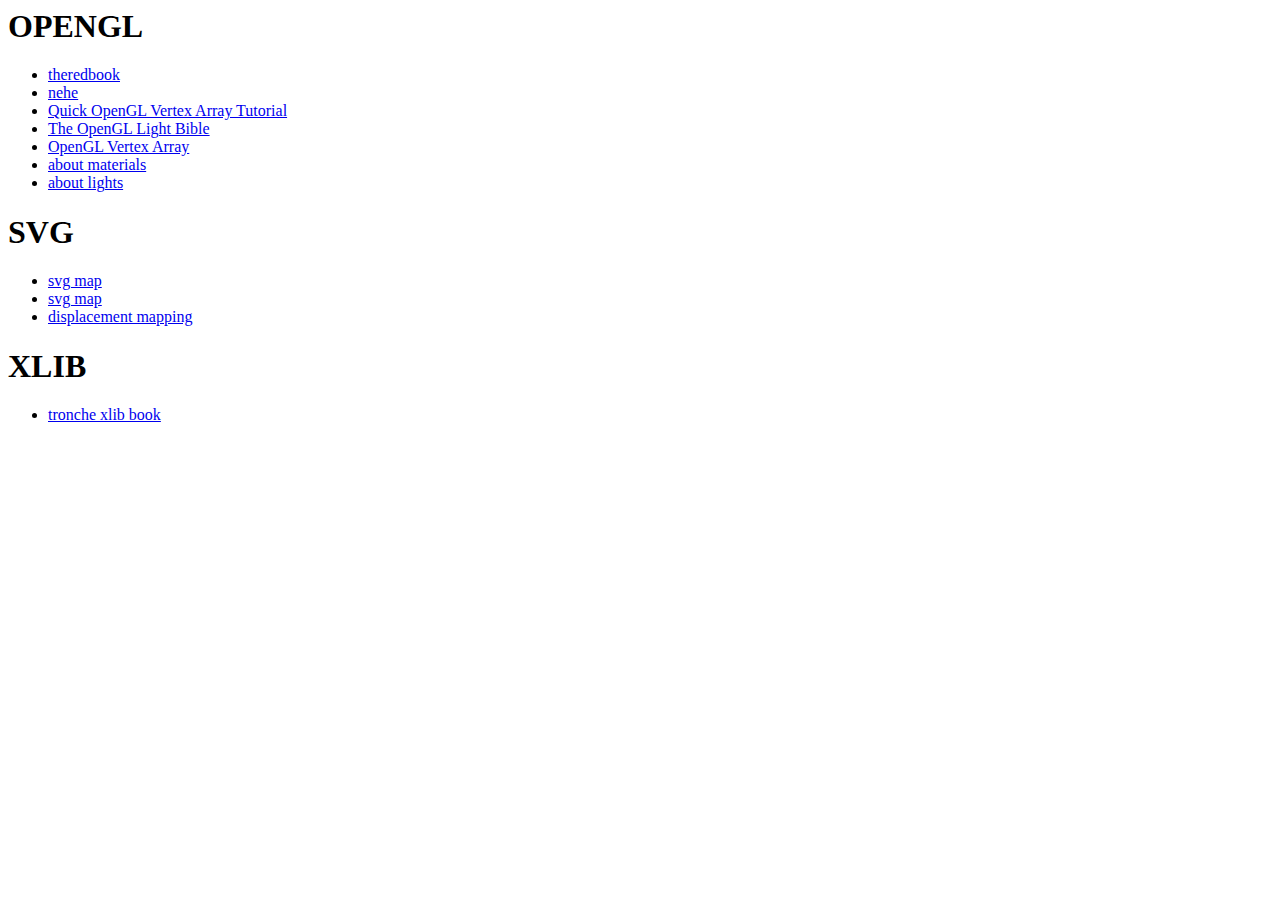
<file: docs/gluilinks.html>
<html>
    <body>
        <h1>OPENGL</h1>
        <ul>
            <li><a href="http://fly.cc.fer.hr/~unreal/theredbook/chapter01.html">theredbook</a>
            <li><a href="http://nehe.gamedev.net/">nehe</a>
            <li><a href="http://www.blitzmax.com/Community/posts.php?topic=66184">Quick OpenGL Vertex Array Tutorial</a>
            <li><a href="http://www.falloutsoftware.com/tutorials/gl/gl8.htm">The OpenGL Light Bible </a>
            <li><a href="http://www.songho.ca/opengl/gl_vertexarray.html">OpenGL Vertex Array </a>
            <li><a href="http://jerome.jouvie.free.fr/OpenGl/Tutorials/Tutorial14.php">about materials</a>
            <li><a href="http://jerome.jouvie.free.fr/OpenGl/Tutorials/Tutorial13.php">about lights</a>
        </ul>
        <h1>SVG</h1>
        <ul>
            <li><a href="http://blog.svg-map.com/svgbasemap/index.html">svg map</a>
            <li><a href="http://blog.svg-map.com/2008/07/the-index-of-sv.html">svg map</a>
            <li><a href="http://www.ozone3d.net/tutorials/vertex_displacement_mapping_p04.php">displacement mapping</a>
        </ul>
        <h1>XLIB</h1>
        <ul>
            <li><a href="http://www.tronche.com/gui/x/xlib/"> tronche xlib book</a>
        </ul>
    </body>
</html>
</file>
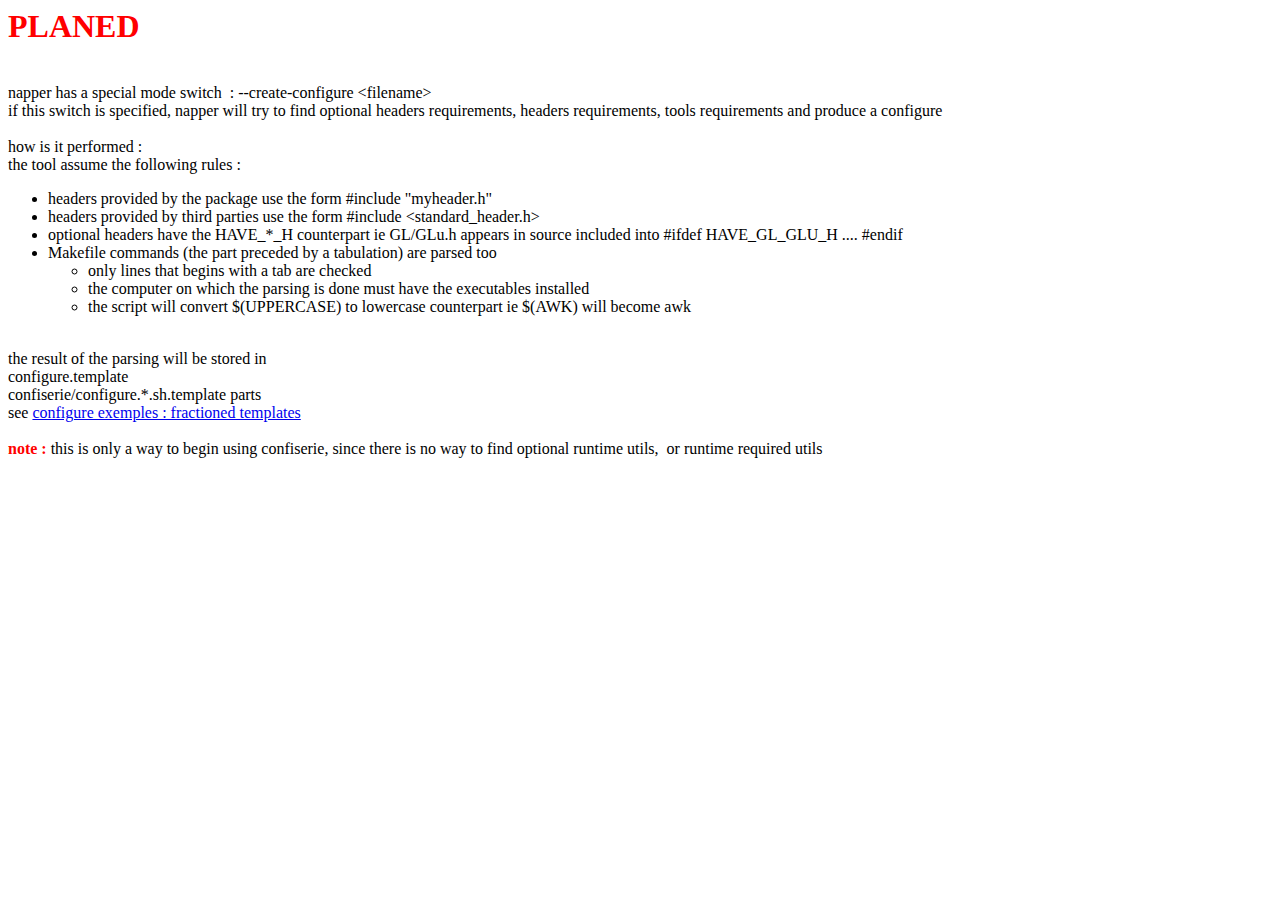
<file: confiserie/doc/automatic_configure_creation.html>
<!DOCTYPE html PUBLIC "-//W3C//DTD HTML 4.01 Transitional//EN">
<html>
<head>
  <meta content="text/html; charset=ISO-8859-1"
 http-equiv="content-type">
  <title>automatic configure creation</title>
</head>
<body>
<h1><span style="color: rgb(255, 0, 0);">PLANED</span><br>
</h1>
<br>
napper has a special mode switch&nbsp; : --create-configure
&lt;filename&gt;<br>
if this switch is specified, napper will try to find optional headers
requirements, headers requirements, tools requirements and produce a
configure<br>
<br>
how is it performed :<br>
the tool assume the following rules :<br>
<ul>
  <li>headers provided by the package use the form #include "myheader.h"</li>
  <li>headers provided by third parties use the form #include
&lt;standard_header.h&gt;</li>
  <li>optional headers have the HAVE_*_H counterpart ie GL/GLu.h
appears in source included into #ifdef HAVE_GL_GLU_H .... #endif</li>
  <li>Makefile commands (the part preceded by a tabulation) are parsed
too<br>
  </li>
  <ul>
    <li>only lines that begins with a tab are checked</li>
    <li>the computer on which the parsing is done must have the
executables installed</li>
    <li>the script will convert $(UPPERCASE) to lowercase counterpart
ie $(AWK) will become awk</li>
  </ul>
</ul>
<br>
the result of the parsing will be stored in <br>
configure.template<br>
confiserie/configure.*.sh.template parts<br>
see <a href="configure%20exemples.html">configure exemples :
fractioned templates</a><br>
<br>
<span style="font-weight: bold;"><span style="color: rgb(255, 0, 0);">note
: </span></span><span style="color: rgb(255, 0, 0);"><span
 style="color: rgb(0, 0, 0);">this is only a way to begin using
confiserie, since there is no way to find optional runtime utils,&nbsp;
or runtime required utils</span></span>
</body>
</html>
</file>
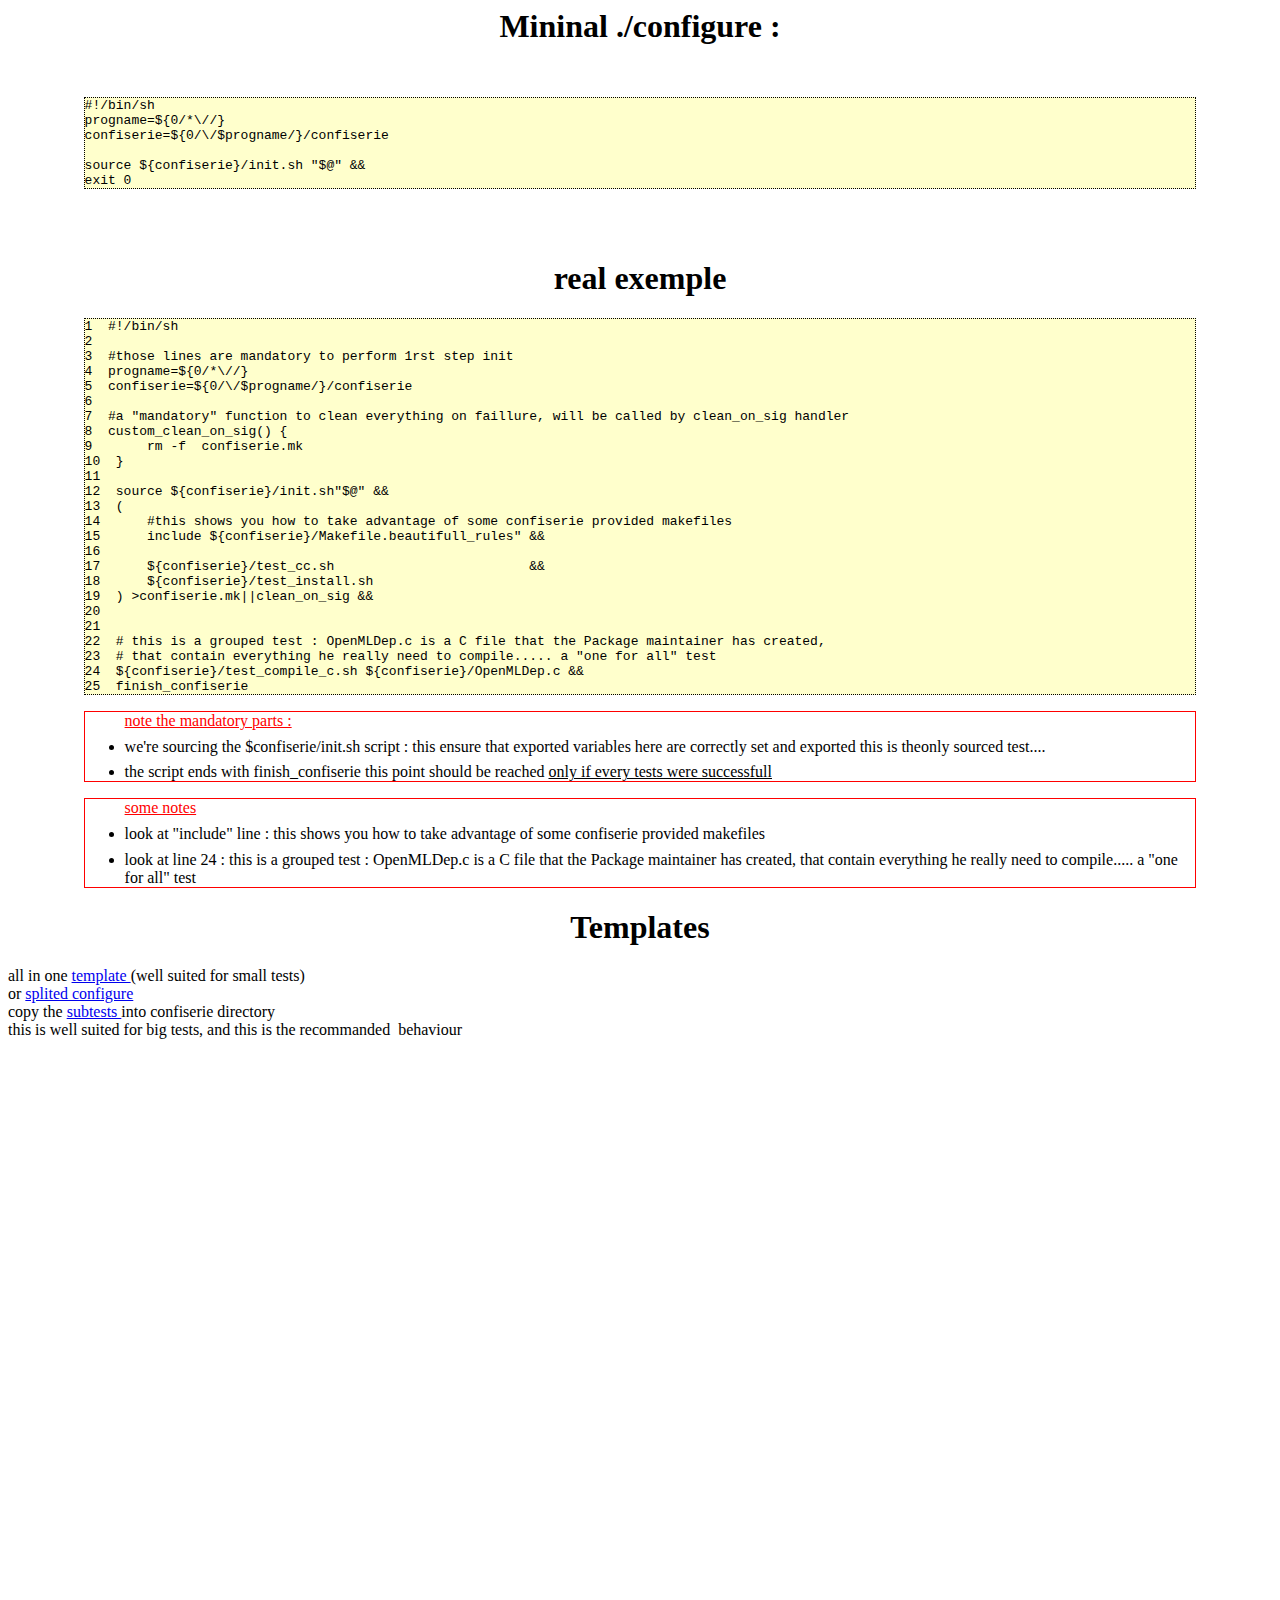
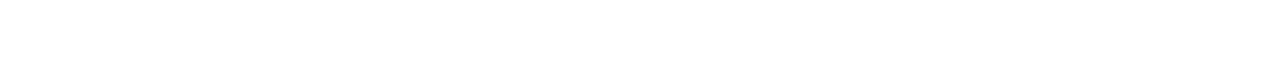
<file: confiserie/doc/configure exemples.html>
<!DOCTYPE html PUBLIC "-//W3C//DTD HTML 4.01 Transitional//EN">
<html>
<head>
  <meta content="text/html; charset=ISO-8859-1"
 http-equiv="content-type">
  <title>configure exemples</title>
	<link rel="stylesheet" type="text/css" href="mystyle.css">
</head>
<body>
<h1> Mininal ./configure :<br>
</h1>
<br>
 <pre class="code">
#!/bin/sh
progname=${0/*\//}
confiserie=${0/\/$progname/}/confiserie

source ${confiserie}/init.sh "$@" &&
exit 0
</pre>
<br>
<br>
<h1><a name="real_exemple"></a>real exemple</h1>

<pre class=code>
1  #!/bin/sh 
2   
3  #those lines are mandatory to perform 1rst step init
4  progname=${0/*\//}
5  confiserie=${0/\/$progname/}/confiserie
6  
7  #a "mandatory" function to clean everything on faillure, will be called by clean_on_sig handler
8  custom_clean_on_sig() {
9  	rm -f  confiserie.mk
10  }
11  
12  source ${confiserie}/init.sh"$@" &&
13  (
14  	#this shows you how to take advantage of some confiserie provided makefiles
15  	include ${confiserie}/Makefile.beautifull_rules" &&
16  	
17  	${confiserie}/test_cc.sh                         &&
18  	${confiserie}/test_install.sh                   
19  ) >confiserie.mk||clean_on_sig &&
20  
21  
22  # this is a grouped test : OpenMLDep.c is a C file that the Package maintainer has created,
23  # that contain everything he really need to compile..... a "one for all" test
24  ${confiserie}/test_compile_c.sh ${confiserie}/OpenMLDep.c &&
25  finish_confiserie
</pre>

<ul class="note">note the mandatory parts :<br>
	<li> we're sourcing the $confiserie/init.sh script : this ensure that exported variables here 
	are correctly set and exported this is theonly sourced test.... </li>
	<li> the script ends with finish_confiserie this point should be reached 
	<u>only if every tests were successfull</u></li>
</ul>

<ul class="note"> some notes<br>
	<li>look at "include" line : this shows you how to take advantage of some
	confiserie provided makefiles</li>
	<li>look at line 24 : this is a grouped test : OpenMLDep.c is a C
	file that the Package maintainer has created, that contain everything
	he really need to compile..... a "one for all" test</li>
</ul>

<h1><a name="templates"></a>Templates</h1>

all in one <a
 href="http://svn.berlios.de/viewcvs/confiserie/trunk/confiserie/configure_templates/configure.template?view=markup">template
</a>(well suited for small tests)<br>
or <a
 href="http://svn.berlios.de/viewcvs/confiserie/trunk/confiserie/configure_templates/configure.template.frac?view=markup">splited
configure</a> <br>
copy the <a
 href="http://svn.berlios.de/viewcvs/confiserie/trunk/confiserie/configure_templates/confiserie/">subtests
</a>into confiserie directory<br>
this is well suited for big tests, and this is the recommanded&nbsp;
behaviour <br>
<br>
<br>
<br>
<br>
<br>
<br>
<br>
<br>
<br>
<br>
<br>
<br>
<br>
<br>
<br>
<br>
<br>
<br>
<br>
<br>
<br>
<br>
<br>
<br>
<br>
<br>
<br>
<br>
<br>
<br>
<br>
<br>
<br>
<br>
<br>


</body>
</html>
</file>
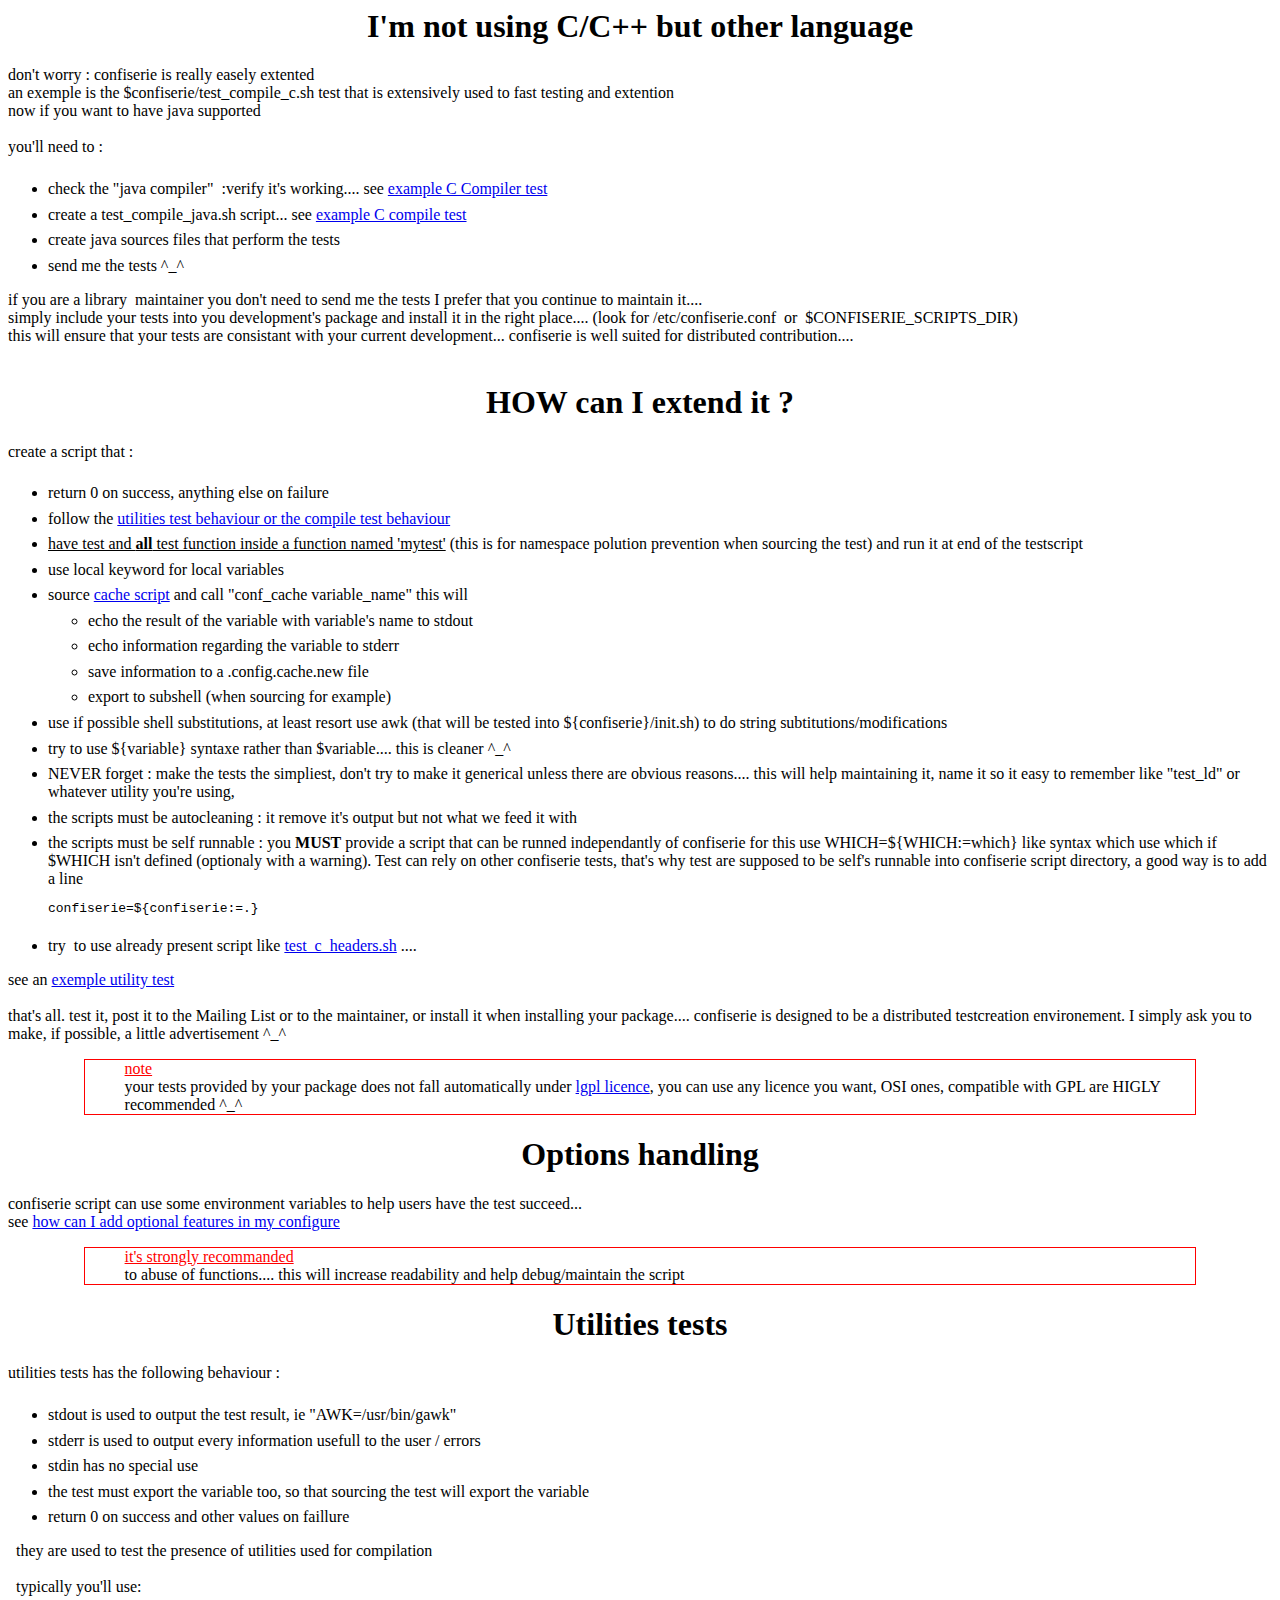
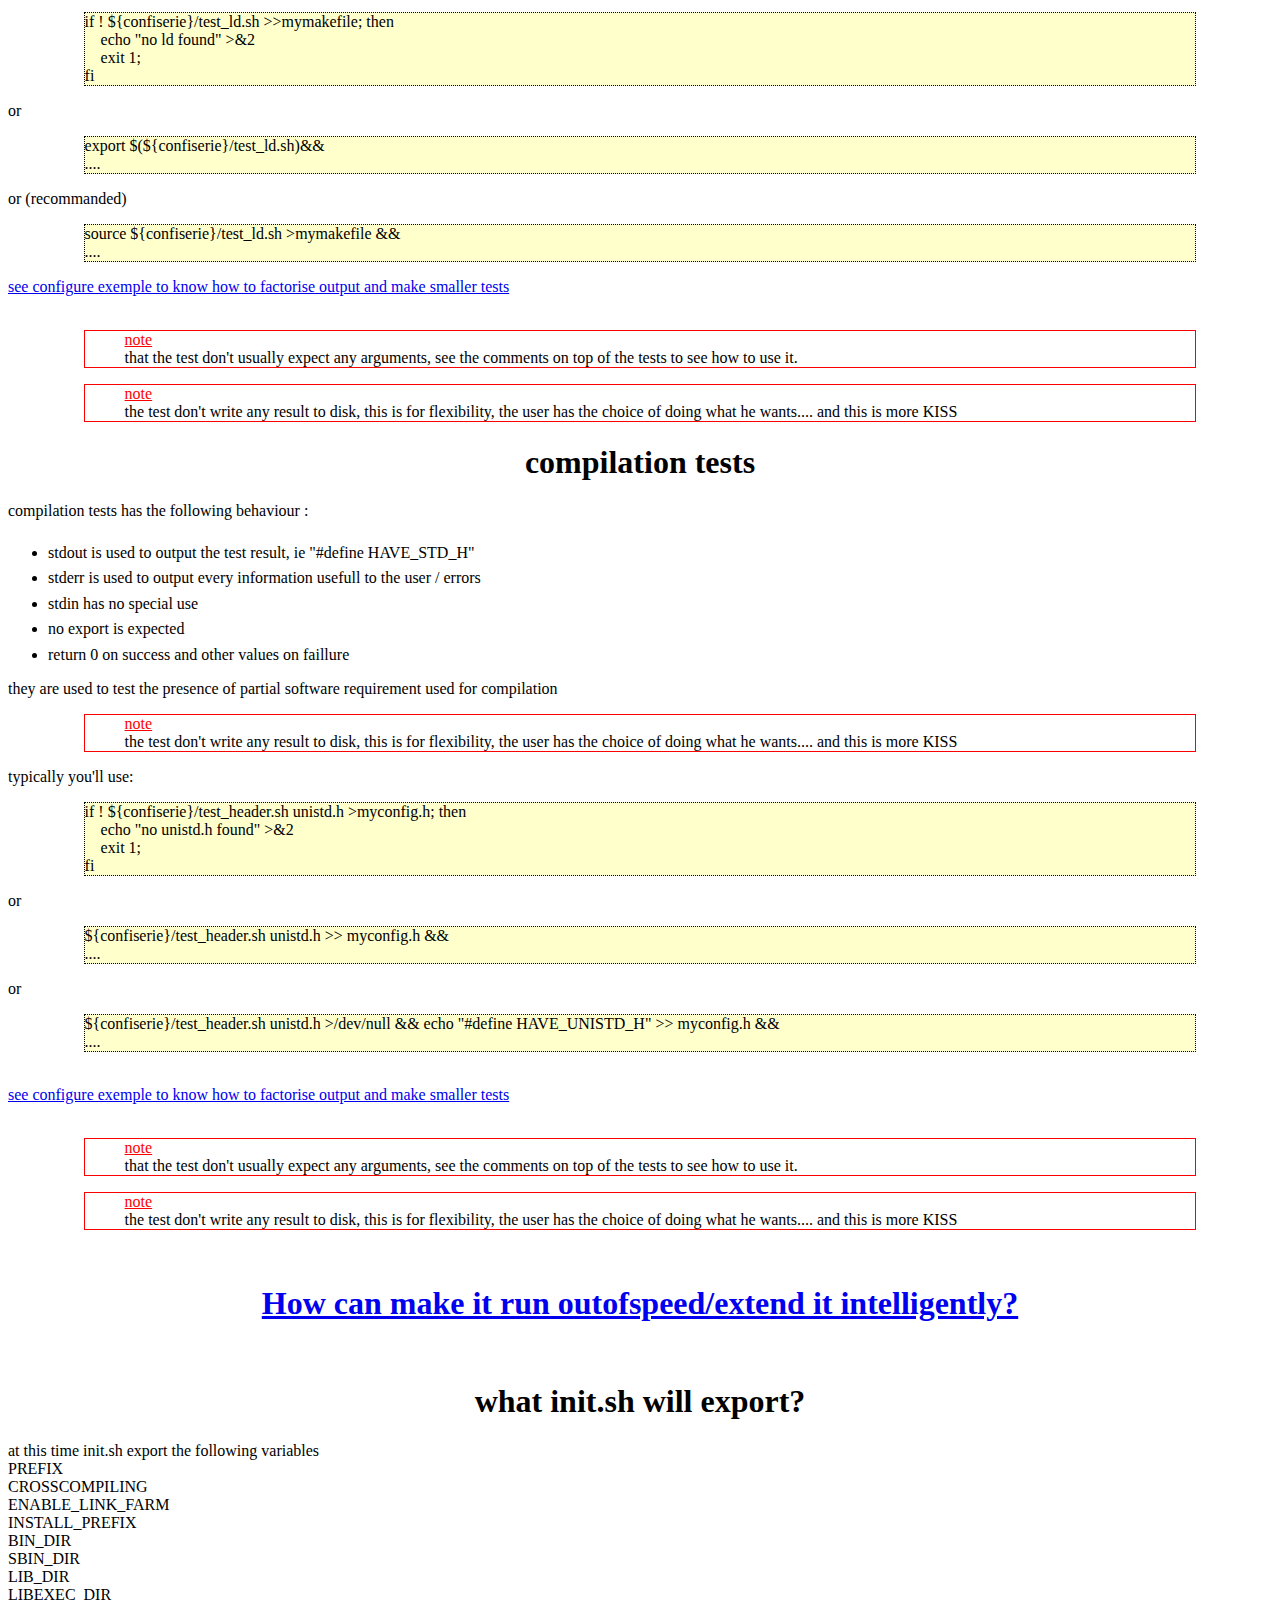
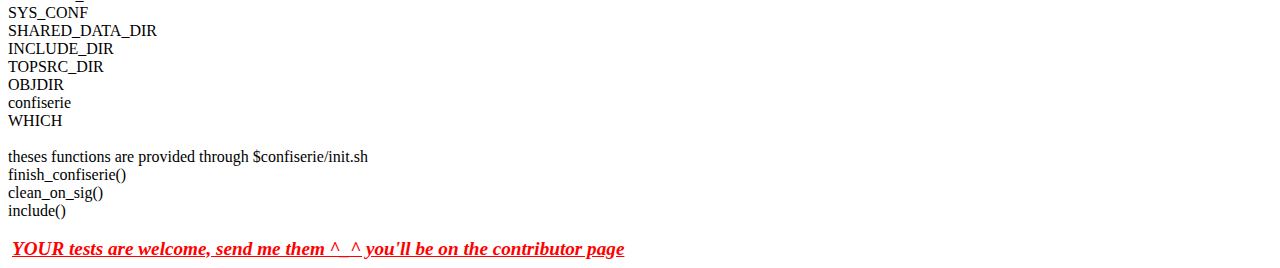
<file: confiserie/doc/confiserie_extension.html>
<!DOCTYPE html PUBLIC "-//W3C//DTD HTML 4.01 Transitional//EN">
<html>
	<head>
		<meta http-equiv="content-type"
		content="text/html; charset=ISO-8859-1">
		<link rel="stylesheet" type="text/css" href="mystyle.css">
		<title>confiserie extension</title>
	</head>
	<body>
		<h1>I'm	not using C/C++ but other language</h1>
		don't worry : confiserie is really easely extented <br>
		an exemple is the $confiserie/test_compile_c.sh test that is
		extensively used to fast testing and extention<br>
		now if you want to have java supported<br>
		<br>
		you'll need to :<br>
		<ul>
			<li>check the "java
			compiler"&nbsp; :verify it's working.... see <a
				href="http://svn.berlios.de/viewcvs/confiserie/trunk/confiserie/tests/C/test_cc.sh?view=markup">example
				C Compiler test<br>
			</a></li>
			<li>create a
			test_compile_java.sh script... see <a
				href="http://svn.berlios.de/viewcvs/confiserie/trunk/confiserie/tests/C/test_compile_c.sh?view=markup">example
				C compile test</a><br>
			</li>
			<li>create java sources files
			that perform the tests <br>
			</li>
			<li>send me the tests ^_^</li>
		</ul>
		if you are a library&nbsp; maintainer you don't need to send me the
		tests I prefer that you continue to maintain it....<br>
		simply include your tests into you development's package and install it
		in the right place.... (look for /etc/confiserie.conf&nbsp;
		or&nbsp;
		$CONFISERIE_SCRIPTS_DIR) <br>
		this will ensure that your tests are consistant with your current
		development... confiserie is well suited for distributed
		contribution....
		<br>
		<br>
		<a
			href="file:///home/jlm/devel/devel/confiserie.dev/doc/confiserie_extension.html"></a>
		<h1>HOW	can I extend it ?</h1>
		create a script that :
		<ul>
			<li>return 0 on success,
			anything else on
			failure</li>
			<li>follow the <a href="confiserie_extension.html#tests">utilities
				test
				behaviour or the
				compile test behaviour</a></li>
			<li><span style="text-decoration: underline;">have test and </span><span
				style="font-weight: bold; text-decoration: underline;">all</span><span
				style="text-decoration: underline;"> test function
				inside a function named 'mytest'</span>
			(this is for namespace polution prevention when sourcing the test) and
			run it at end of the testscript</li>
			<li>use local keyword for local variables</li>
			<li>source <a
				href="http://svn.berlios.de/viewcvs/confiserie/trunk/confiserie/tests/confiserie.cache.functions.sh?view=markup">cache
				script</a> and call "conf_cache variable_name" this will<br>
			</li>
			<ul>
				<li>echo the result of the variable with variable's name to stdout</li>
				<li>echo information regarding the variable to stderr</li>
				<li>save information to a .config.cache.new file</li>
				<li>export to subshell (when sourcing for example)<br>
				</li>
			</ul>
			<li> use if possible shell substitutions, at least resort use awk (that
			will be tested into
			${confiserie}/init.sh) to do string subtitutions/modifications</li>
			<li>try to use ${variable} syntaxe rather than $variable.... this is
			cleaner ^_^<br>
			</li>
			<li> NEVER forget : make the
			tests the simpliest, don't try to make
			it generical unless there are obvious reasons.... this will help
			maintaining it, name it so it easy to remember like "test_ld" or
			whatever utility you're using, <br>
			</li>
			<li>the scripts must be
			autocleaning : it remove it's output but not
			what we feed it with</li>
			<li>the scripts must be self
			runnable : you <span style="font-weight: bold;">MUST</span>
			provide a script
			that can be runned independantly of confiserie for this use
			WHICH=${WHICH:=which} like syntax which use which if $WHICH isn't
			defined (optionaly with a warning). Test can rely on other confiserie
			tests, that's why test are supposed to be self's runnable into
			confiserie script directory, a good way is to add a line <br>
			<pre>confiserie=${confiserie:=.}</pre>
			</li>
			<li>try&nbsp; to use already
			present script like <a
				href="http://svn.berlios.de/viewcvs/confiserie/trunk/confiserie/tests/C/test_c_headers.sh?view=markup">test_c_headers.sh</a>
			....</li>
		</ul>
		see an  <a
			href="http://svn.berlios.de/viewcvs/confiserie/trunk/confiserie/tests/tools/test_awk.sh?view=markup">exemple
			utility test</a><br>
		<br>
		that's all. test it, post it to the Mailing List or to the maintainer,
		or install it when installing your package.... confiserie is designed
		to be a distributed testcreation environement. I simply ask you to
		make,
		if possible, a little advertisement ^_^<br>
		<ul class="note"> note<br>
			your tests	provided by your package does not fall automatically under <a
				href="http://www.gnu.org/copyleft/lgpl.html">lgpl
				licence</a>, you can use any licence
			you want, OSI ones, compatible with GPL are HIGLY recommended ^_^
		</ul>

		<h1>Options	handling</h1>
		confiserie script can use some environment variables to help users have
		the test succeed... <br>
		see <a href="confiserie_usage.html">how can I add optional features in my configure</a>
		<ul class="note">it's	strongly recommanded<br>
			to abuse of functions.... this will
			increase readability and help debug/maintain the script
		</ul>
		<a name="tests"></a>
		<a name="output"></a>
		<h1>Utilities	tests</h1>
		utilities tests has the following behaviour :<br>
		<ul>
			<li>stdout is used to output the
			test result, ie "AWK=/usr/bin/gawk"</li>
			<li>stderr is used to output
			every information usefull to the user /
			errors<br>
			</li>
			<li>stdin has no special use</li>
			<li>the test must export the
			variable too, so that sourcing the test will export the variable</li>
			<li>return 0 on success and
			other values on faillure</li>
		</ul>
		&nbsp;
		they are used to test the presence of utilities used for
		compilation <br>
		<br>
		&nbsp; typically you'll use:<br>
		<p class="code">
		if ! ${confiserie}/test_ld.sh &gt;&gt;mymakefile; then<br>
    &nbsp;&nbsp;&nbsp; echo "no ld found"&nbsp;&gt;&amp;2 <br>
		&nbsp;&nbsp;&nbsp; exit 1;<br>
		fi
		</p>
		or&nbsp;
		<p class="code">
		export $(${confiserie}/test_ld.sh)&amp;&amp;<br>
		....<br>
		</p>
		or (recommanded)
		<p class="code">
		source ${confiserie}/test_ld.sh &gt;mymakefile &amp;&amp;<br>
		....<br>
		</p>
		<a href="configure%20exemples.html">
			see configure exemple to know how to factorise output and make smaller
			tests</a><br>
		<br>
		<ul class="note">note<br>
			that the test don't	usually expect any arguments, see the comments
			on top of the tests to see how to use it.
		</ul>
		<ul class="note">note<br>
			the test don't write any result to disk, this is for flexibility, the
			user has the choice of doing what he wants.... and this is more KISS
		</ul>
		<h1>compilation	tests</h1>
		compilation tests has the following behaviour :<br>
		<ul>
			<li>stdout is used to output the test result, ie "#define HAVE_STD_H"</li>
			<li>stderr is used to output every information usefull to the user / errors	</li>
			<li>stdin has no special use</li>
			<li>no export is expected</li>
			<li>return 0 on success and	other values on faillure</li>
		</ul>
		they are used to test the presence of partial software requirement used
		for	compilation <br>
		<ul class="note">note <br>
				the test don't write any result to disk,
				this is for flexibility, the user has the choice of doing what he
				wants.... and this is more KISS
		</ul>
		typically you'll use:
		<p class=code>
		if ! ${confiserie}/test_header.sh	unistd.h &gt;myconfig.h; then<br>
		&nbsp;&nbsp;&nbsp; echo "no unistd.h found" &gt;&amp;2<br>
		&nbsp;&nbsp;&nbsp; exit 1;<br>
		fi
		</p>
		or
		<p class=code>
		${confiserie}/test_header.sh	unistd.h &gt;&gt; myconfig.h &amp;&amp;<br>
		....<br>
		</p>
		or<br>
		<p class=code>
		${confiserie}/test_header.sh	unistd.h &gt;/dev/null &amp;&amp; echo
		"#define HAVE_UNISTD_H" &gt;&gt; myconfig.h &amp;&amp;<br>
		....
		</p>
		<a href="configure%20exemples.html"><br>
			see configure exemple to know how to factorise output and make smaller
			tests</a><br>
		<br>
		<ul class="note">note<br>
			that the test don't
			usually expect any arguments, see the comments
			on top of the tests to see how to use it.
		</ul>
		<ul class="note">note<br>
				the test don't write any result to disk, this is for flexibility, the
				user has the choice of doing what he wants.... and this is more KISS
		</ul>
		<br>
		<h1><a
						href="confiserie_usage.html#outofspeed">How
						can
						make it run
						outofspeed/extend it intelligently?</a></h1>
		<br>
		<h1>what		init.sh will export?</h1>
		at this time init.sh export the following variables<br>
		PREFIX<br>
		CROSSCOMPILING<br>
		ENABLE_LINK_FARM<br>
		INSTALL_PREFIX<br>
		BIN_DIR<br>
		SBIN_DIR<br>
		LIB_DIR<br>
		LIBEXEC_DIR<br>
		SYS_CONF<br>
		SHARED_DATA_DIR<br>
		INCLUDE_DIR<br>
		TOPSRC_DIR<br>
		OBJDIR<br>
		confiserie<br>
		WHICH<br>
		<br>
		theses functions are provided through $confiserie/init.sh<br>
		finish_confiserie()<br>
		clean_on_sig() <br>
		include()<br>
		<br>
		&nbsp;<big><span style="color: rgb(255, 0, 0);"><span
					style="font-style: italic;"><span style="text-decoration: underline;"><span
							style="font-weight: bold;">YOUR
							tests are welcome, send me them ^_^
							you'll be on the contributor page</span></span></span></span></big><br>
	</body>
</html>
</file>
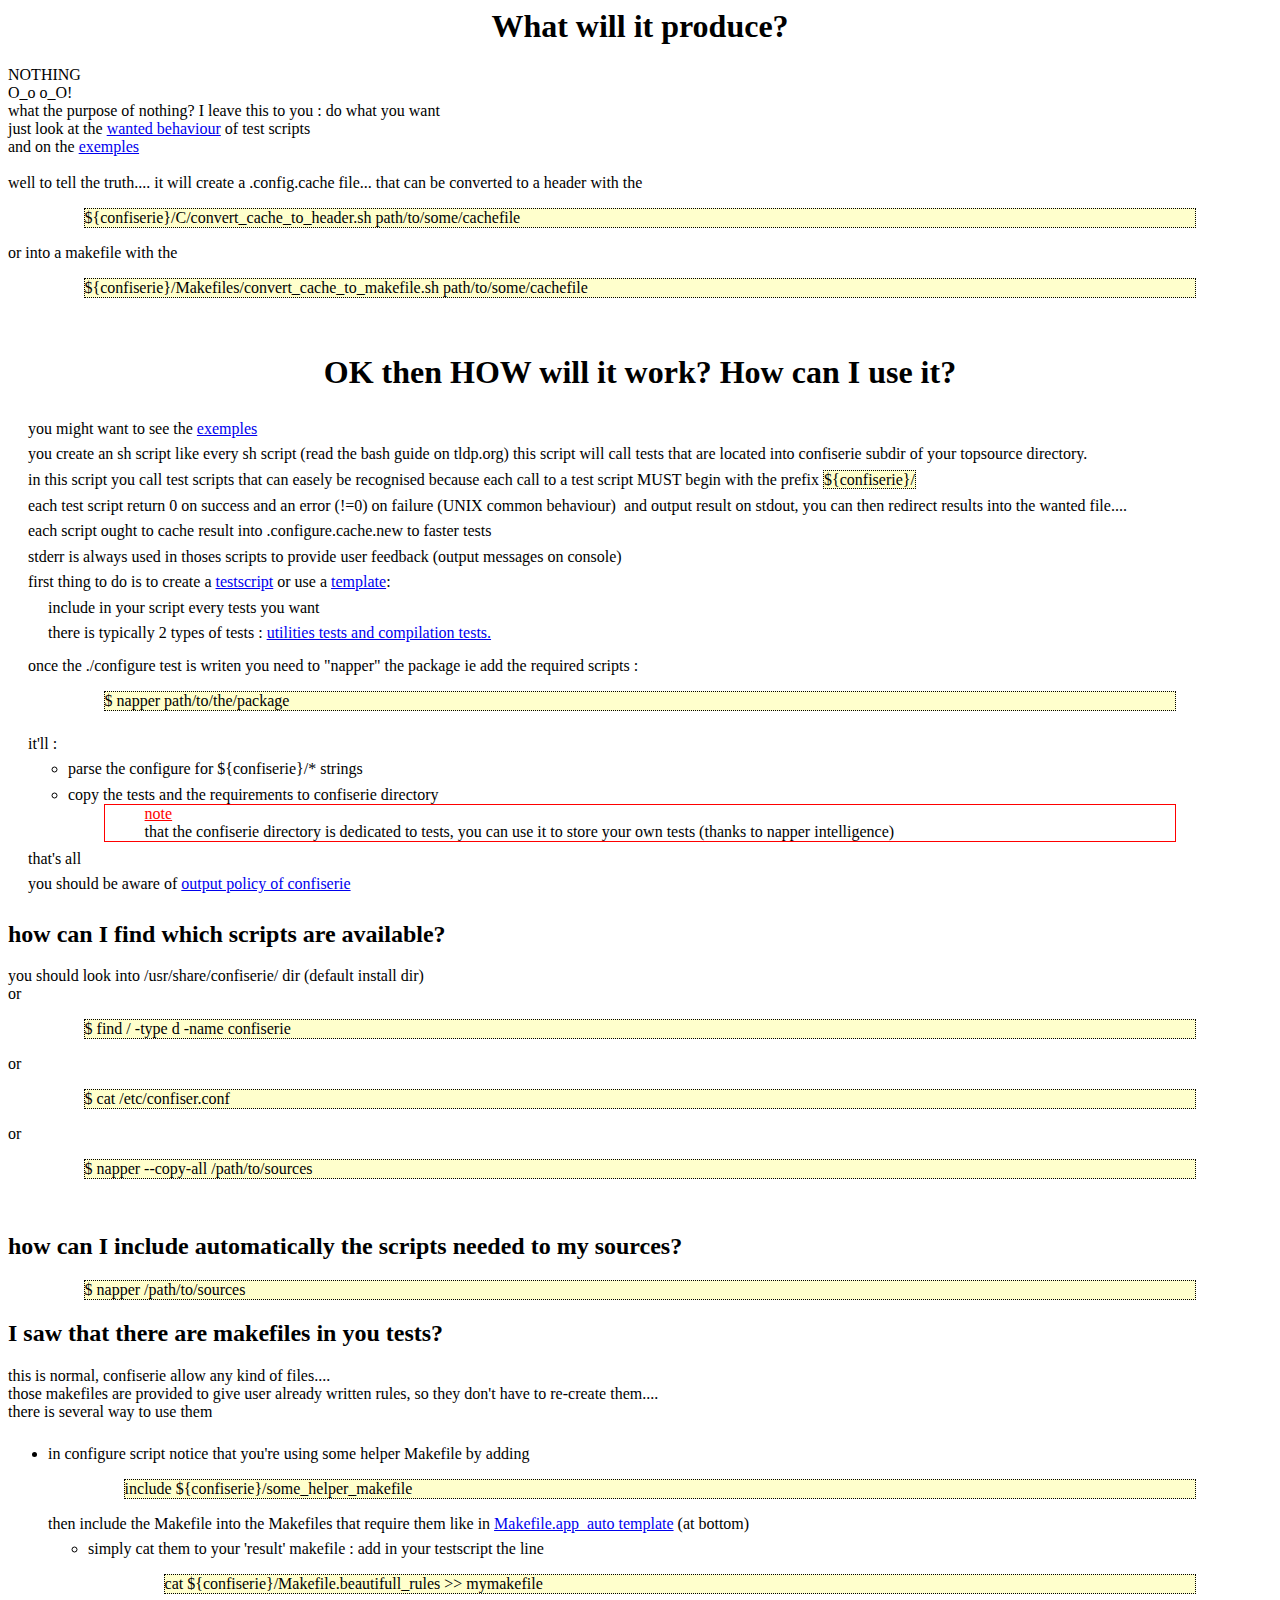
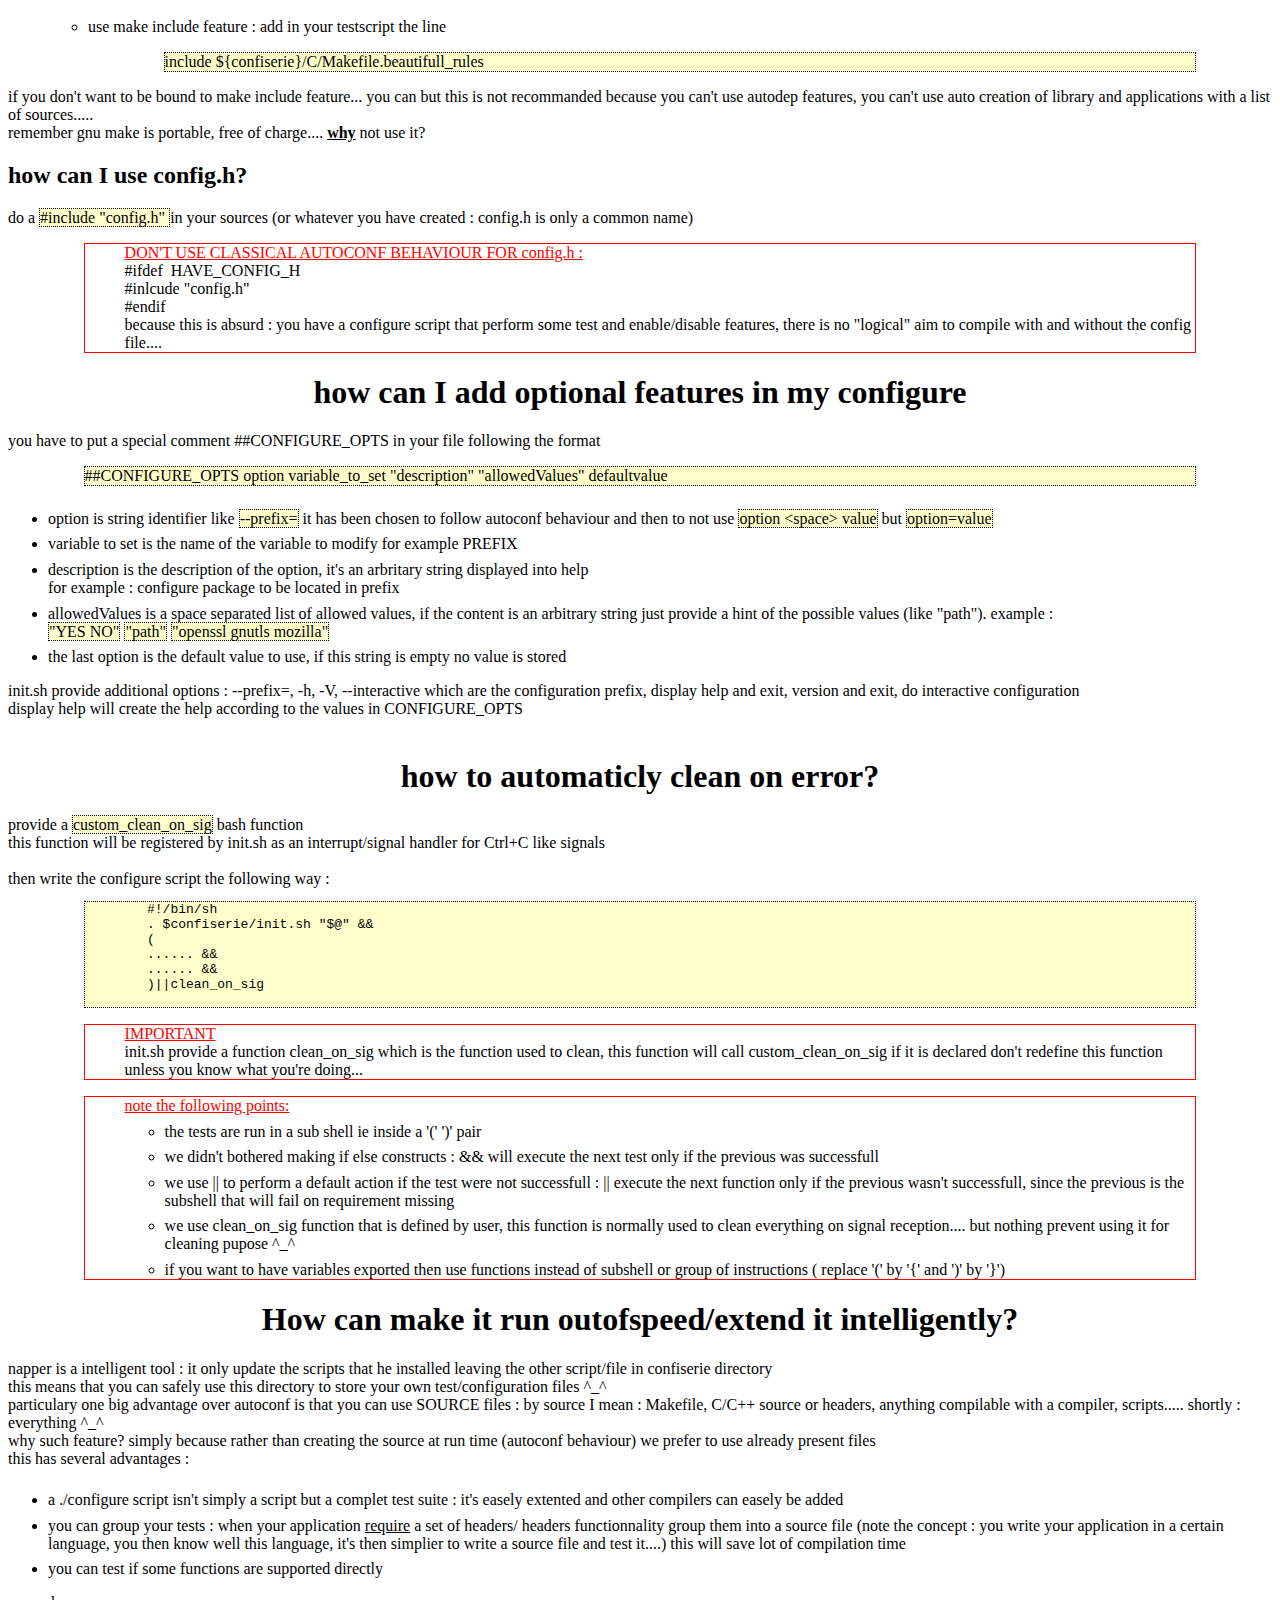
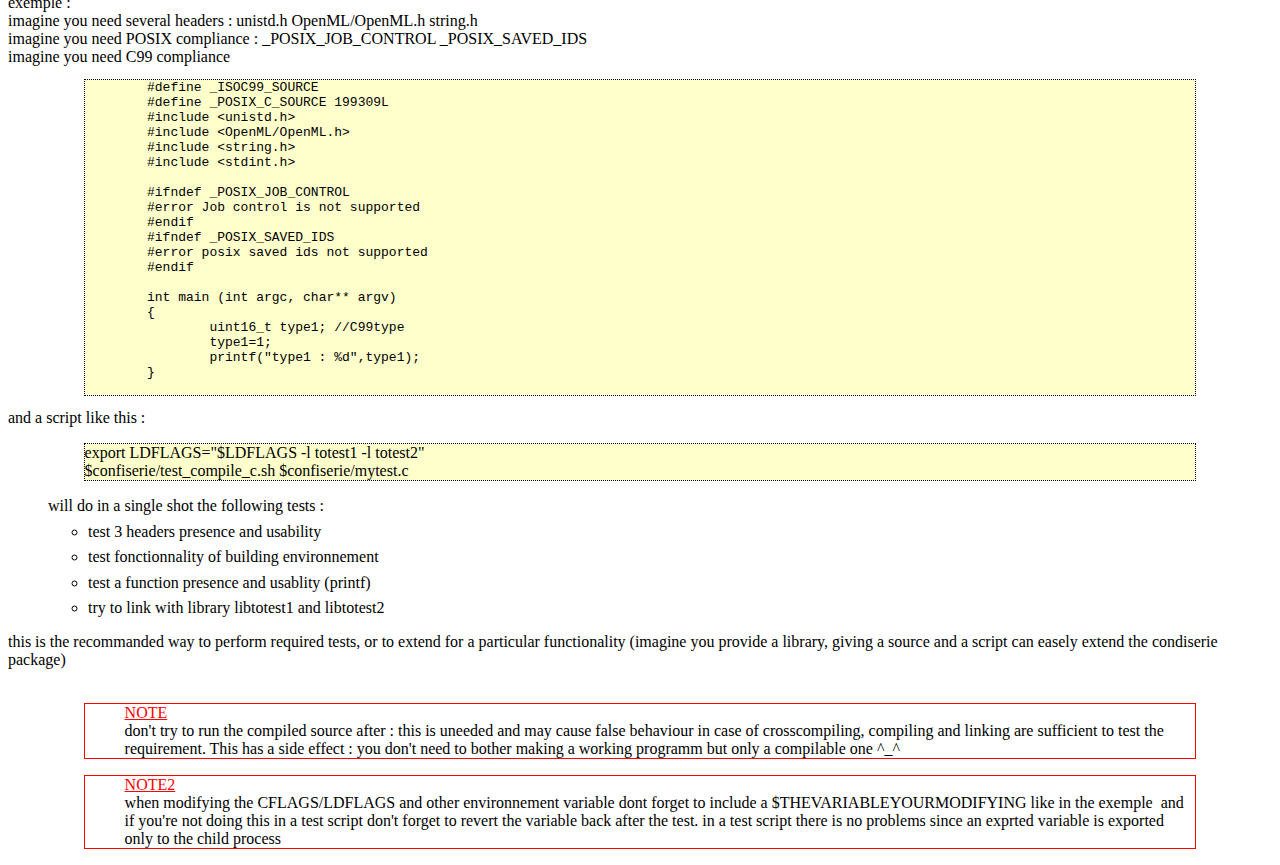
<file: confiserie/doc/confiserie_usage.html>
<!DOCTYPE html PUBLIC "-//W3C//DTD HTML 4.01 Transitional//EN">
<html>
<head>
  <meta http-equiv="content-type"
 content="text/html; charset=ISO-8859-1">
 <title>confiserie usage</title>
 <link rel="stylesheet" type="text/css" href="mystyle.css">
</head>
<body>
	<h1>What will it produce?</h1>
	NOTHING<br>
	O_o o_O! <br>
	what the purpose of nothing? I leave this to you : do what you want<br>
	just look at the <a href="confiserie_extension.html#output">wanted
		behaviour</a> of test scripts<br>
	and on the <a href="configure%20exemples.html">exemples</a><br>
	<br>
	well to tell the truth.... it will create a .config.cache file... that can
	be converted to a header with the 
	<p class="code">${confiserie}/C/convert_cache_to_header.sh
	path/to/some/cachefile</p>
	or into a makefile with the
	<p	class="code">${confiserie}/Makefiles/convert_cache_to_makefile.sh
	path/to/some/cachefile</p>
	
	<br>
	<h1>OK then HOW will it work? How can I use it?</h1>
	<ul class="none">
		<li>you might want to see the 
		<a href="configure%20exemples.html">exemples</a>
		</li>
		<li>you create an sh script like every sh script (read the bash guide on
		tldp.org) this script will call tests that are located into confiserie
		subdir of your topsource directory.	</li>
		
		<li>in this script you call test scripts that can easely be recognised
		because each call to a test script MUST begin with the prefix 
		<span class="code"> ${confiserie}/ </span></li>
		<li>each test script return 0 on success and an error (!=0) on failure
		(UNIX common behaviour)&nbsp; and output result on stdout, you can then
		redirect results into the wanted file....</li>
		<li>
		each script ought to cache result into .configure.cache.new to faster tests
		</li>
		<li>
		stderr is always used in thoses scripts to provide user feedback
		(output messages on console)
		</li>
		<li>
		first thing to do is to create a 
		<a href="configure%20exemples.html#real_exemple">testscript</a> 
		or use a
		<a href="configure%20exemples.html#templates"> template</a>:
		<ul class="none">
			<li>include in your script every tests you want </li>
			<li>there is typically 2 types of tests : <a
				href="confiserie_extension.html#tests">utilities tests and compilation
				tests.</a>
			</li>
		</ul>
		</li>
		<li>
		once the ./configure test is writen you need to "napper" the package ie add 
		the required scripts : 
		</li>
		<p class="code"> $ napper path/to/the/package	</p>
		<li>
		it'll :
		<ul>
			<li>parse the configure for ${confiserie}/* strings</li>
			<li>copy the tests and the requirements to confiserie directory</li>
		</ul>
		</li>
		<ul class="note">note <br>
			that the confiserie directory is dedicated to tests, you can use
			it to store your own tests (thanks to napper intelligence)
		</ul>
		<li>
		that's all
		</li>
		<li>
		you should be aware of <a
			href="http://confiserie.berlios.de/confiserie_extension.html#output">output
			policy of confiserie</a>
		</li>
	</ul>
	
	<h2> how can I find which scripts are available?</h2>
	you should look into /usr/share/confiserie/ dir (default install dir) <br>
	or
	<p class="code"> $ find / -type d -name confiserie </p>
	or<br>
	<p class="code"> $ cat /etc/confiser.conf	</p>
	or<br>
	<p class="code"> $ napper --copy-all /path/to/sources</p>
	<br>
	
	<h2>how can I include automatically the scripts needed to my
		sources?</h2>
	<p class="code">$ napper /path/to/sources</p>
	
	<h2>I saw that there are makefiles in you tests?</h2>
	this is normal, confiserie allow any kind of files....<br>
	those makefiles are provided to give user already written rules, so
	they don't have to re-create them....<br>
	there is several way to use them<br>
	<ul>
		<li>in configure script notice that you're using some helper Makefile
		by adding
		<p class="code">include  ${confiserie}/some_helper_makefile </p>
		then include the Makefile into the Makefiles that require them
		like in <a
			href="http://svn.berlios.de/viewcvs/confiserie/trunk/confiserie/make_templates/Makefile.app_auto?view=markup">Makefile.app_auto
			template</a> (at bottom)<br>
		</li>
		<ul>
		<li>simply cat them to your 'result' makefile : add in your
		testscript the line 
		<p class="code">cat ${confiserie}/Makefile.beautifull_rules	&gt;&gt; mymakefile </p>
		</li>
		<li>use make include feature : add in your testscript the line 
		<p class="code">include ${confiserie}/C/Makefile.beautifull_rules</p>
		</li>
		</ul>
	</ul>
	if you don't want to be bound to make include feature... you can but
	this is not recommanded because you can't use autodep features, you
	can't use auto creation of library and applications with a list of
	sources.....<br>
	remember gnu make is portable, free of charge.... <span
		style="text-decoration: underline; font-weight: bold;">why</span> not
	use it?<br>
	<h2>how can I use config.h?</h2>
	do a <span class="code"> #include "config.h" </span> in your sources (or whatever you have created
	: config.h is only a common name)<br>
	<ul class="note">
		DON'T USE CLASSICAL AUTOCONF	BEHAVIOUR FOR config.h : <br> 
		#ifdef&nbsp; HAVE_CONFIG_H<br>
		#inlcude "config.h"<br>
		#endif<br>
		because this is absurd : you have a configure script that perform some
		test and enable/disable features, there is no "logical" aim to compile
		with and without the config file....<br>
	</ul>
	<h1>how can I add optional features in my configure</h1>
	you have to put a special comment ##CONFIGURE_OPTS in your file following the format
	<p class="code">
	##CONFIGURE_OPTS option variable_to_set "description" "allowedValues" defaultvalue
	</p>
	<ul>
		<li>option is string identifier like <span class="code">--prefix=</span>
		it has been chosen to follow autoconf behaviour and then to not use
		<span class="code">option &lt;space&gt; value</span> but 
		<span class="code">option=value</span>
		</li>
		<li>variable to set is the name of the variable to modify for example PREFIX</li>
		<li>description is the description of the option, it's an arbritary string
		displayed into help<br> 
		for example : configure package to be located in prefix<br>
		<li> allowedValues is a space separated list of allowed values, if the content is
		an arbitrary string just provide a hint of the possible values (like
		"path"). example : <br>
		<span class="code">"YES NO"</span>
		<span class="code">"path"</span>
		<span class="code">"openssl gnutls mozilla"</span>
		</li>
		<li>
		the last option is the default value to use, if this string is empty no
		value is stored
		</li>
	</ul>
	init.sh provide additional options : --prefix=, -h, -V, --interactive which are the
	configuration prefix, display help and exit, version and exit, do interactive configuration<br>
	display help will create the help according to the values in
	CONFIGURE_OPTS<br>
	<br>
	<h1>how to automaticly clean on error?</h1>
	provide a <span class="code">custom_clean_on_sig</span> bash function <br>
	this function will be registered by init.sh as an interrupt/signal
	handler for Ctrl+C like signals<br>
	<br>
	then write the configure script the following way :
	<pre class="code">
	#!/bin/sh
	. $confiserie/init.sh "$@" &&
	(
	...... &&
	...... &&
	)||clean_on_sig
	</pre>
	<ul class="note"> IMPORTANT <br>
	init.sh provide a function clean_on_sig which is the function used to 
	clean, this function will call custom_clean_on_sig if it is declared
	don't redefine this function unless you know what you're doing...
	</ul>
	<ul class="note">note the following points:
		<ul>
			<li>the tests are run in a sub shell ie	inside a '(' ')' pair</li>
			<li>we didn't bothered making if else	constructs : &amp;&amp; will
		 	execute the next test only if the previous was successfull</li>
			<li> we use || to perform a default action if	the test were not 
			successfull : || execute the next function only if the previous 
			wasn't successfull, since the previous is the subshell that	will
		 	fail on requirement missing</li>
			<li>we use clean_on_sig function that is defined by user, this
			function is normally used to clean everything on signal reception....
			but nothing prevent using it for cleaning	pupose ^_^</li>
			<li>if you want to have variables exported then use functions instead
			of subshell or group of instructions ( replace '(' by '{' and ')' by '}')
			</li>
		</ul>
	</ul>
	<h1><a name="outofspeed"></a>How can make it run outofspeed/extend it
		intelligently?</h1>
	napper is a intelligent tool : it only update the scripts that he
	installed leaving the other script/file in confiserie directory<br>
	this means that you can safely use this directory to store your own
	test/configuration files ^_^<br>
	particulary one big advantage over autoconf is that you can use SOURCE
	files : by source I mean : Makefile, C/C++ source or headers, anything
	compilable with a compiler, scripts..... shortly : everything ^_^<br>
	why such feature? simply because rather than creating the source at run
	time (autoconf behaviour) we prefer to use already present files<br>
	this has several advantages :<br>
	<ul>
		<li>a ./configure script isn't simply a script but a complet test
		suite : it's easely extented and other compilers can easely be added</li>
		<li>you can group your tests : when your application <span
			style="text-decoration: underline;">require</span> a set of headers/
		headers functionnality group them into a source file (note the concept
		:
		you write your application in a certain language, you then know well
		this language, it's then simplier to write a source file and test
		it....) this will save lot of compilation time</li>
		<li>you can test if some functions are supported directly<br>
		</li>
	</ul>
	exemple :<br>
	imagine you need several headers : unistd.h OpenML/OpenML.h string.h<br>
	imagine you need POSIX compliance : _POSIX_JOB_CONTROL _POSIX_SAVED_IDS<br>
	imagine you need C99 compliance<br>
	<pre class="code">
	#define _ISOC99_SOURCE
	#define _POSIX_C_SOURCE 199309L
	#include &lt;unistd.h&gt;
	#include &lt;OpenML/OpenML.h&gt;
	#include &lt;string.h&gt;
	#include &lt;stdint.h&gt;

	#ifndef _POSIX_JOB_CONTROL
	#error Job control is not supported
	#endif
	#ifndef _POSIX_SAVED_IDS 
	#error posix saved ids not supported 
	#endif

	int main (int argc, char** argv) 
	{
		uint16_t type1; //C99type
		type1=1;
		printf("type1 : %d",type1);
	}
	</pre>
	and a script like this :
	<p class="code">
	export LDFLAGS="$LDFLAGS -l totest1 -l totest2"<br>
	$confiserie/test_compile_c.sh $confiserie/mytest.c<br>
	</p>
	<ul>
		will do in a single shot the following tests :
		<ul>
			<li>test 3 headers presence and usability</li>
			<li>test fonctionnality of building environnement</li>
			<li>test a function presence and usablity (printf)</li>
			<li>try to link with library libtotest1 and libtotest2</li>
		</ul>
	</ul>
	this is the recommanded way to perform required tests, or to extend for
	a particular functionality (imagine you provide a library, giving a
	source and a script can easely extend the condiserie package)<br>
	<br>
	<ul class="note">NOTE <br>
	don't try to run the compiled	source
	after : this is uneeded and may cause false behaviour in case of
	crosscompiling, compiling and linking are sufficient to test the
	requirement. This has a side effect : you don't need to bother making a
	working programm but only a compilable one ^_^
	</ul>
	<ul class="note">NOTE2<br>
	when modifying the CFLAGS/LDFLAGS
	and other environnement variable dont forget to include a
	$THEVARIABLEYOURMODIFYING like in the exemple&nbsp; and if you're not
	doing this in a test script don't forget to revert the variable back
	after the test. in a test script there is no problems since an exprted
	variable is exported only to the child process
	</ul>

</body>
</html>
</file>
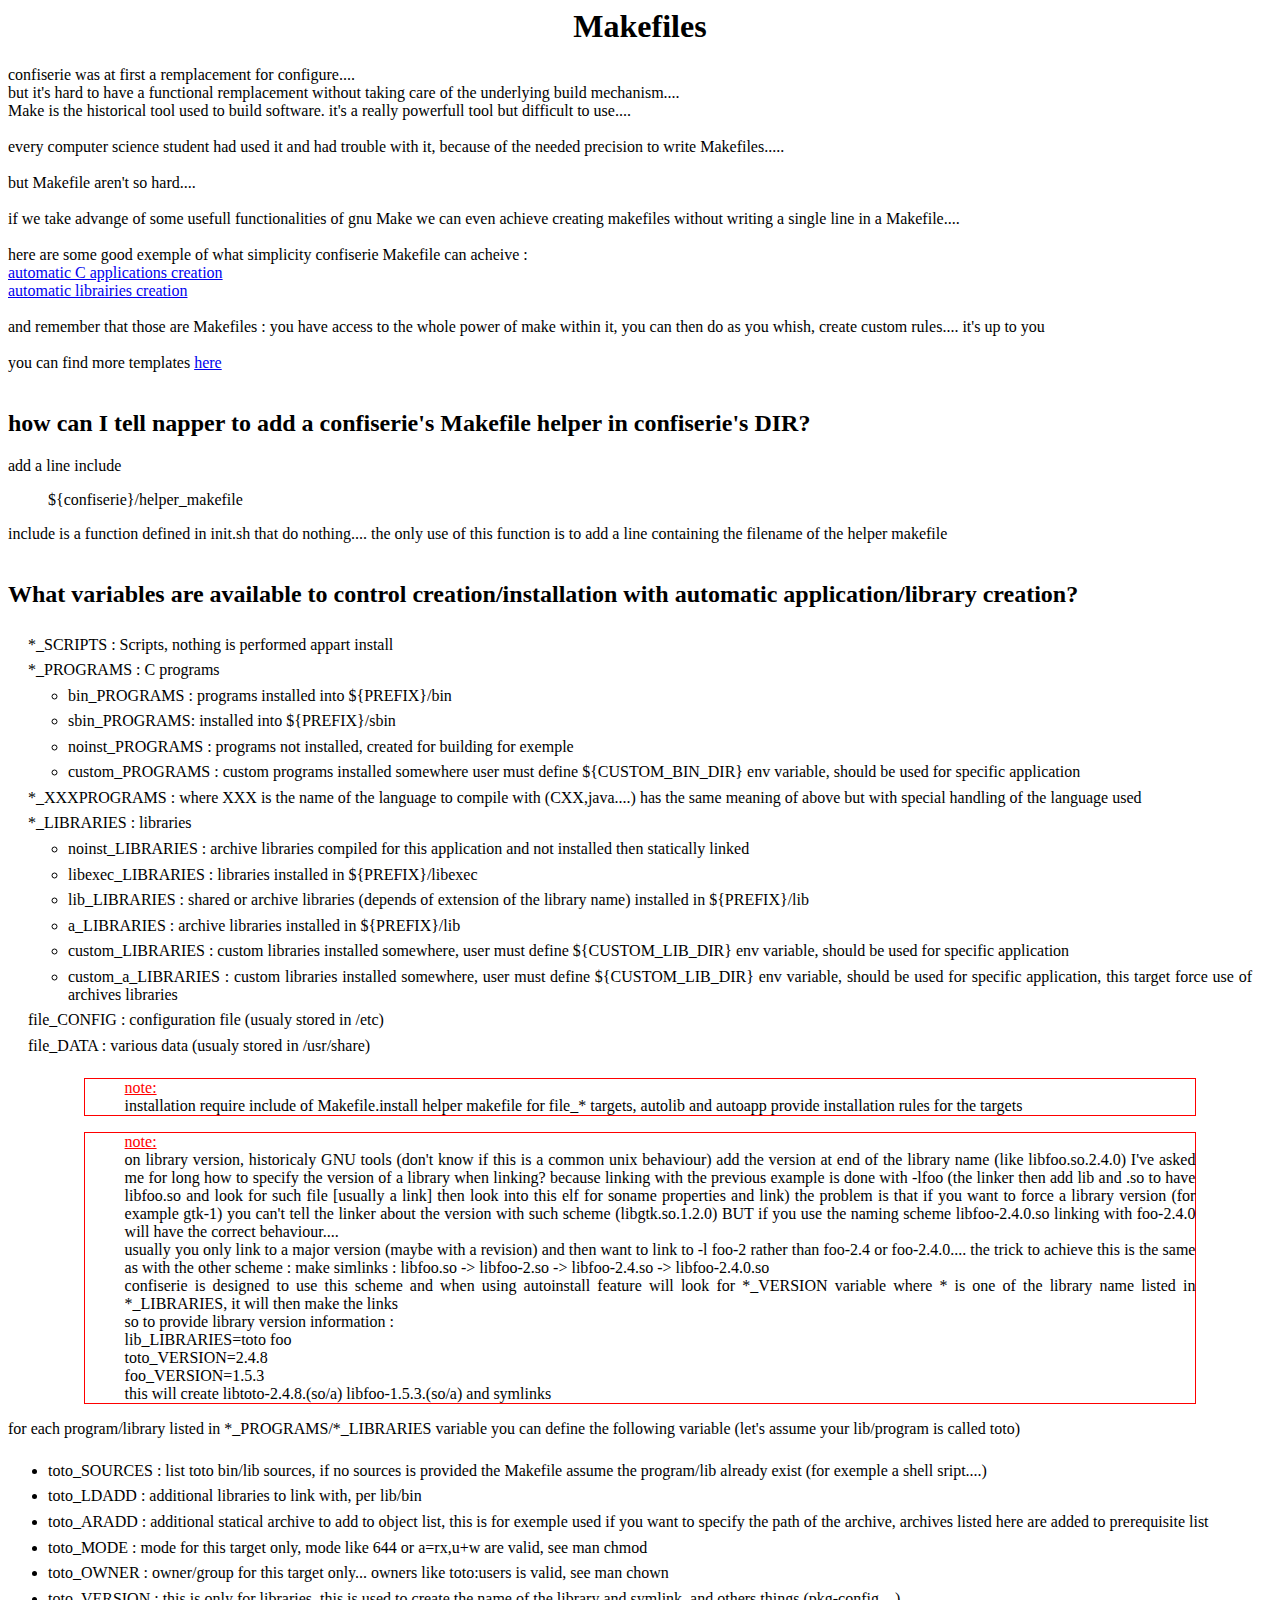
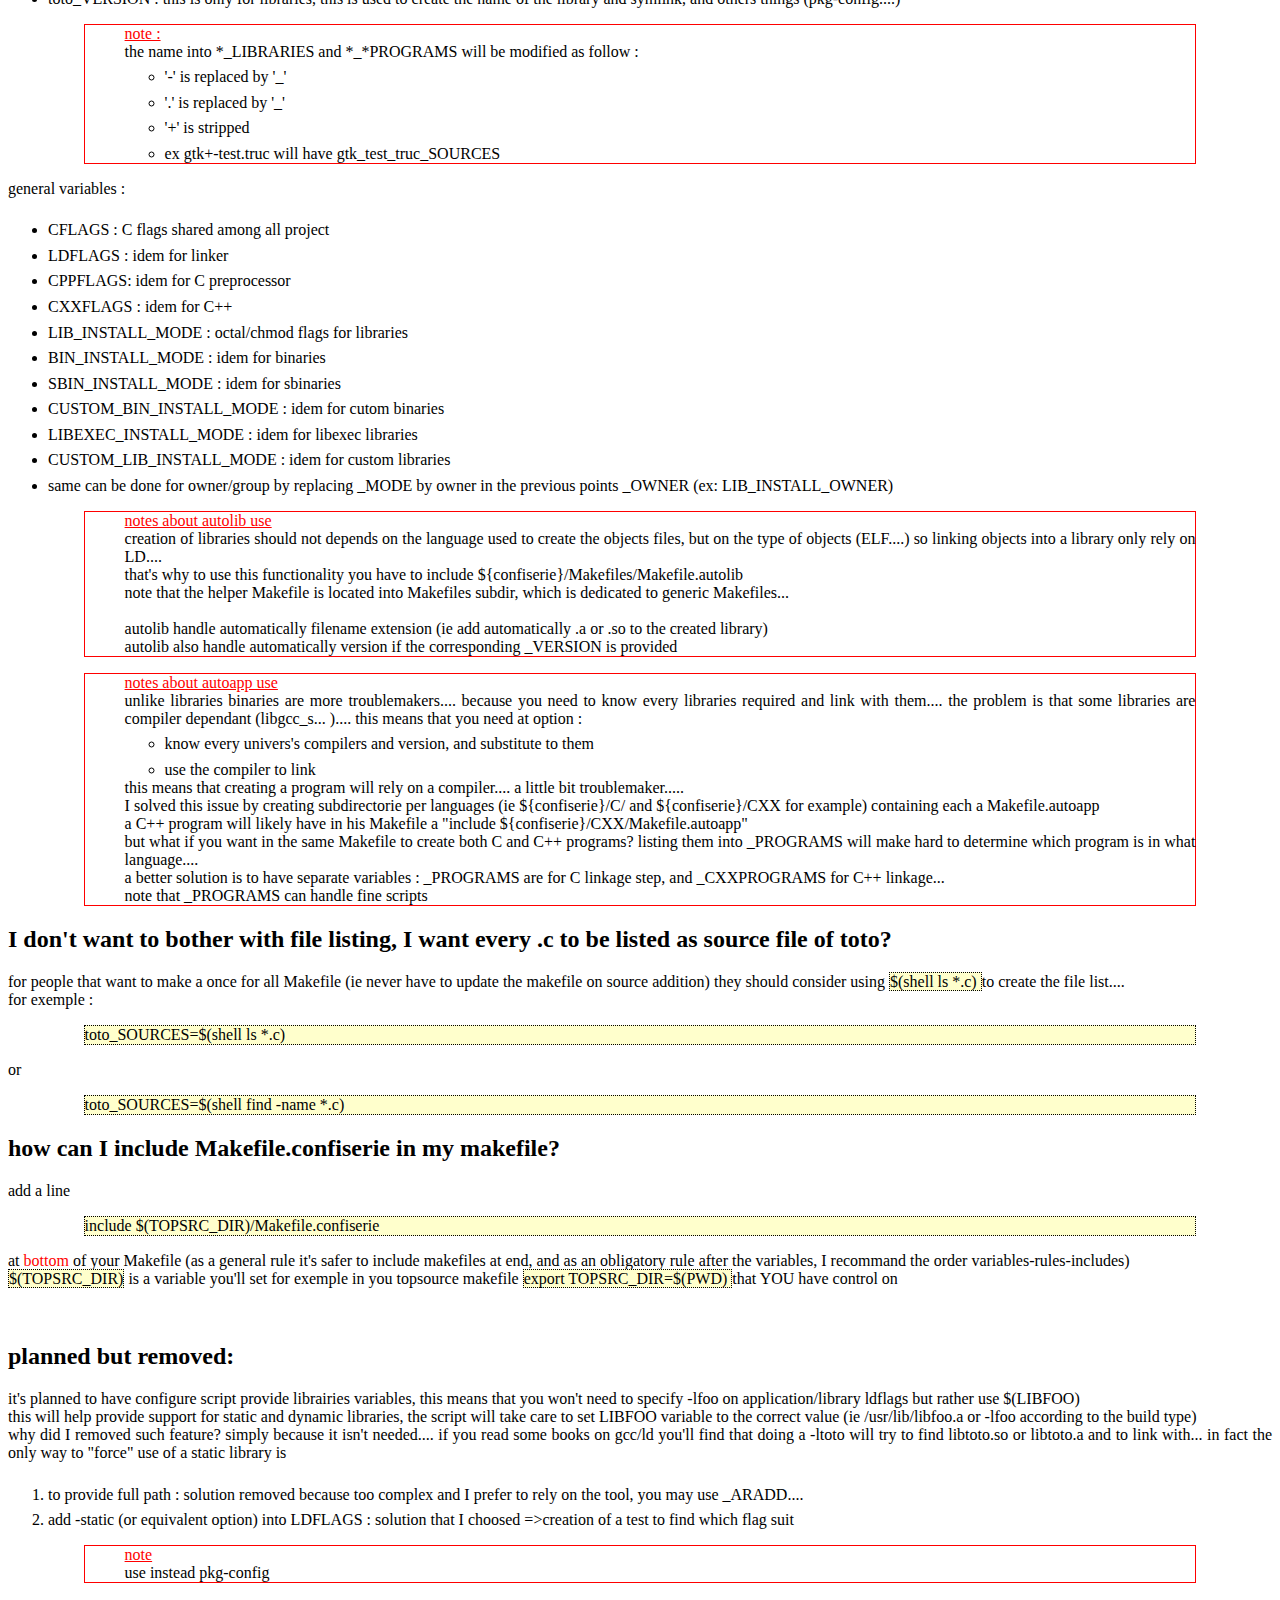
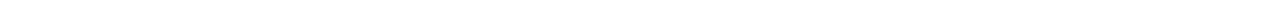
<file: confiserie/doc/Makefiles templates.html>
<!DOCTYPE html PUBLIC "-//W3C//DTD HTML 4.01 Transitional//EN">
<html>
	<head>
		<meta content="text/html; charset=ISO-8859-1"
		http-equiv="content-type">
		<link rel="stylesheet" type="text/css" href="mystyle.css">
		<title>Makefiles templates</title>
	</head>
	<body>
		<div style="text-align: center;">
			<h1>Makefiles</h1>
			<div style="text-align: justify;">confiserie was at first a
				remplacement for configure.... <br>
				but it's hard to have a functional remplacement without taking care of
				the underlying build mechanism....<br>
				Make is the historical tool used to build software. it's a really
				powerfull tool but difficult to use....<br>
				<br>
				every computer science student had used it and had trouble with it,
				because of the needed precision to write Makefiles.....<br>
				<br>
				but Makefile aren't so hard....<br>
				<br>
				if we take advange of some usefull functionalities of gnu Make we can
				even achieve creating makefiles without writing a single line in a
				Makefile....<br>
				<br>
				here are some good exemple of what simplicity confiserie Makefile can
				acheive :<br>
				<a
					href="http://svn.berlios.de/viewcvs/confiserie/trunk/confiserie/make_templates/Makefile.app_auto?view=markup">automatic
					C applications creation</a><br>
				<a
					href="http://svn.berlios.de/viewcvs/confiserie/trunk/confiserie/make_templates/Makefile.lib_auto?view=markup">automatic
					librairies creation</a><br>
				<br>
				and remember that those are Makefiles : you have access to the whole
				power of make within it, you can then do as you whish, create custom
				rules.... it's up to you<br>
				<br>
				you can find more templates <a
					href="http://svn.berlios.de/viewcvs/confiserie/trunk/confiserie/make_templates/">here</a><br>
				<br>
				<h2> how can I tell napper to add a confiserie's Makefile helper in confiserie's DIR?</h2>
				add a line include <ul class="code"> ${confiserie}/helper_makefile</ul>
				include is a function defined in init.sh that do nothing.... the only
				use of this function is to add a line containing the filename of the
				helper makefile<br>
				<br>
				<h2> What
					variables are available to control creation/installation with automatic
					application/library creation?<br>
				</h2>
				<ul class="none">
					<li>*_SCRIPTS : Scripts, nothing is performed appart install</li>
					<li>*_PROGRAMS : C programs</li>
					<ul>
						<li>bin_PROGRAMS : programs installed into ${PREFIX}/bin</li>
						<li>sbin_PROGRAMS: installed into ${PREFIX}/sbin</li>
						<li>noinst_PROGRAMS : programs not installed, created for building
						for exemple</li>
						<li>custom_PROGRAMS : custom programs installed somewhere user must
						define ${CUSTOM_BIN_DIR} env variable, should be used for specific
						application</li>
					</ul>
					<li>	*_XXXPROGRAMS : where XXX is the name of the language to compile with
					(CXX,java....) has the same meaning of above but with special handling of the
					language used</li>
					<li>*_LIBRARIES : libraries</li>
					<ul>
						<li>noinst_LIBRARIES : archive libraries compiled for this
						application and not installed then statically linked</li>
						<li>libexec_LIBRARIES : libraries installed in ${PREFIX}/libexec</li>
						<li>lib_LIBRARIES : shared or archive libraries (depends of extension
						of the library name) installed in ${PREFIX}/lib</li>
						<li>a_LIBRARIES : archive libraries installed in ${PREFIX}/lib</li>
						<li>custom_LIBRARIES : custom libraries installed somewhere, user
						must define ${CUSTOM_LIB_DIR} env variable, should be used for specific
						application</li>
						<li>custom_a_LIBRARIES : custom libraries installed somewhere, user
						must define ${CUSTOM_LIB_DIR} env variable, should be used for specific
						application, this target force use of archives libraries</li>
					</ul>
					<li>	file_CONFIG : configuration file (usualy stored in /etc)</li>
					<li>	file_DATA : various data (usualy stored in /usr/share)</li>
				</ul>
				<ul class="note"> note:<br>
					installation require include of Makefile.install helper makefile for file_*
					targets, autolib and autoapp provide installation rules for the
					targets
				</ul>
				<ul class="note"> note:<br> on library version,
					historicaly GNU tools (don't know if this is a common unix behaviour)
					add the version at end of the library name (like libfoo.so.2.4.0) I've
					asked me for long how to specify the version of a library when linking?
					because linking with the previous example is done with -lfoo (the linker
					then add lib and .so to have libfoo.so and look for such file [usually a
					link] then look into this elf for soname properties and link) the
					problem is that if you want to force a library version (for example
					gtk-1) you can't tell the linker about the version with such scheme
					(libgtk.so.1.2.0) BUT if you use the naming scheme libfoo-2.4.0.so
					linking with foo-2.4.0 will have the correct behaviour.... <br>
					usually you only link to a major version (maybe with a revision) and
					then want to link to -l foo-2 rather than foo-2.4 or foo-2.4.0.... the
					trick to achieve this is the same as with the other scheme : make
					simlinks : libfoo.so -&gt; libfoo-2.so -&gt; libfoo-2.4.so -&gt;
					libfoo-2.4.0.so<br>
					confiserie is designed to use this scheme and when using autoinstall
					feature will look for *_VERSION variable where * is one of the library 
					name listed in *_LIBRARIES, it will then make the links<br>
					so to provide library version information : <br>
					lib_LIBRARIES=toto foo	<br>
					toto_VERSION=2.4.8 <br>
					foo_VERSION=1.5.3 <br>
					this will create libtoto-2.4.8.(so/a) libfoo-1.5.3.(so/a) and symlinks<br>
				</ul>
				for each program/library listed in *_PROGRAMS/*_LIBRARIES variable you
				can define the following variable (let's assume your lib/program is
				called toto)<br>
				<ul>
					<li>toto_SOURCES : list toto bin/lib sources, if no sources is
					provided the Makefile assume the program/lib already exist (for exemple
					a shell sript....)</li>
					<li>toto_LDADD : additional libraries to link with, per lib/bin</li>
					<li>toto_ARADD : additional statical archive to add to object list,
					this is for exemple used if you want to specify the path of the archive,
					archives listed here are added to prerequisite list</li>
					<li>toto_MODE : mode for this target only, mode like 644 or a=rx,u+w
					are valid, see man chmod</li>
					<li>toto_OWNER : owner/group for this target only... owners like
					toto:users is valid, see man chown</li>
					<li>toto_VERSION : this is only for libraries, this is used to create the
					name of the library and symlink, and others things (pkg-config....) </li>
				</ul>
				<ul class="note">
					note : <br> the name into *_LIBRARIES
					and *_*PROGRAMS will be modified as follow : <br>
					<ul>
						<li>'-' is replaced by '_'</li>
						<li>'.' is replaced by '_'<br>
						</li>
						<li>'+' is stripped</li>
						<li>ex gtk+-test.truc will have gtk_test_truc_SOURCES<br>
						</li>
					</ul>
				</ul>
				general variables :<br>
				<ul>
					<li>CFLAGS : C flags shared among all project</li>
					<li>LDFLAGS : idem for linker</li>
					<li>CPPFLAGS: idem for C preprocessor</li>
					<li>CXXFLAGS : idem for C++</li>
					<li>LIB_INSTALL_MODE : octal/chmod flags for libraries</li>
					<li>BIN_INSTALL_MODE : idem for binaries</li>
					<li>SBIN_INSTALL_MODE : idem for sbinaries</li>
					<li>CUSTOM_BIN_INSTALL_MODE : idem for cutom binaries</li>
					<li>LIBEXEC_INSTALL_MODE : idem for libexec libraries</li>
					<li>CUSTOM_LIB_INSTALL_MODE : idem for custom libraries</li>
					<li>same can be done for owner/group by replacing _MODE by owner in
					the previous points _OWNER (ex: LIB_INSTALL_OWNER)<br>
					</li>
				</ul>
				<ul class="note"> notes about autolib use<br>
					creation of libraries should not depends on the language used to create
					the objects files, but on the type of objects (ELF....) so linking
					objects into a library only rely on LD....<br>
					that's why to use this functionality you have to include
					${confiserie}/Makefiles/Makefile.autolib<br>
					note that the helper Makefile is located into Makefiles subdir, which
					is dedicated to generic Makefiles...<br>
					<br>
					autolib handle automatically filename extension (ie add automatically
					.a or .so to the created library)<br>
					autolib also handle automatically version if the corresponding
					_VERSION is provided
				</ul>
				<ul class="note">notes about autoapp use<br>
					unlike
					libraries binaries are more troublemakers.... because you need to know
					every libraries required and link with them.... the problem is that some
					libraries are compiler dependant (libgcc_s... ).... this means that you need at option :<br>
					<ul>
						<li>know every univers's compilers and version, and substitute to them</li>
						<li>use the compiler to link</li>
					</ul>
					this means that creating a program will rely on a compiler.... a little
					bit troublemaker.....<br>
					I solved this issue by creating subdirectorie per languages (ie
					${confiserie}/C/ and ${confiserie}/CXX for example) containing each a
					Makefile.autoapp<br>
					a C++ program will likely have in his Makefile a "include
					${confiserie}/CXX/Makefile.autoapp" <br>
					but what if you want in the same Makefile to create both C and C++
					programs? listing them into _PROGRAMS will make hard to determine which
					program is in what language....<br>
					a better solution is to have separate variables : _PROGRAMS are for C
					linkage step, and _CXXPROGRAMS for C++ linkage...<br>
					note that _PROGRAMS can handle fine scripts<br>
				</ul>
				<h2> I don't want to bother with file listing, I want every .c to be listed 
					as source	file of toto?</h2>
				for people that want to make a once for all Makefile (ie never have to
				update the makefile on source addition) they should consider using
				<span class="code">$(shell ls *.c) </span> to create the file list....<br>
				for exemple : 
				<p class="code"> toto_SOURCES=$(shell ls *.c)</p>
				or <p class="code">toto_SOURCES=$(shell find -name *.c)</p>
				<h2> how can I include Makefile.confiserie in my makefile?</h2>
				add a line <br>
				<p class="code">
				include $(TOPSRC_DIR)/Makefile.confiserie
				</p>
				at <span style="color: rgb(255, 0, 0);">bottom</span> of your Makefile
				(as a general rule it's safer to include makefiles at end, and as an
				obligatory rule after the variables, I recommand the order
				variables-rules-includes)<br>
				<span class="code">$(TOPSRC_DIR)</span> 
				is a variable you'll set for exemple in you topsource makefile 
				<span class="code"> export TOPSRC_DIR=$(PWD) </span>
			 	that YOU have control on<br>
				<br>
				<br>
				<h2>planned but removed:</h2>
				it's planned to have configure script provide librairies
				variables, this means that you won't need to specify -lfoo on
				application/library ldflags but rather use $(LIBFOO)<br>
				this will help provide support for static and dynamic libraries, the
				script will take care to set LIBFOO variable to the correct value (ie
				/usr/lib/libfoo.a or -lfoo according to the build type)<br>
				why did I removed such feature? simply because it isn't needed.... if
				you read some books on gcc/ld you'll find that doing a -ltoto will try
				to find libtoto.so or libtoto.a and to link with... in fact the only way
				to "force" use of a static library is<br>
				<ol>
					<li>to provide full path : solution removed because too complex and I
					prefer to rely on the tool, you may use _ARADD....<br>
					</li>
					<li>add -static (or equivalent option) into LDFLAGS : solution that I
					choosed =&gt;creation of a test to find which flag suit</li>
				</ol>
				<ul class="note"> note <br>
					use instead pkg-config
				</ul>
			</div>
			<br>
		</div>
	</body>
</html>
</file>
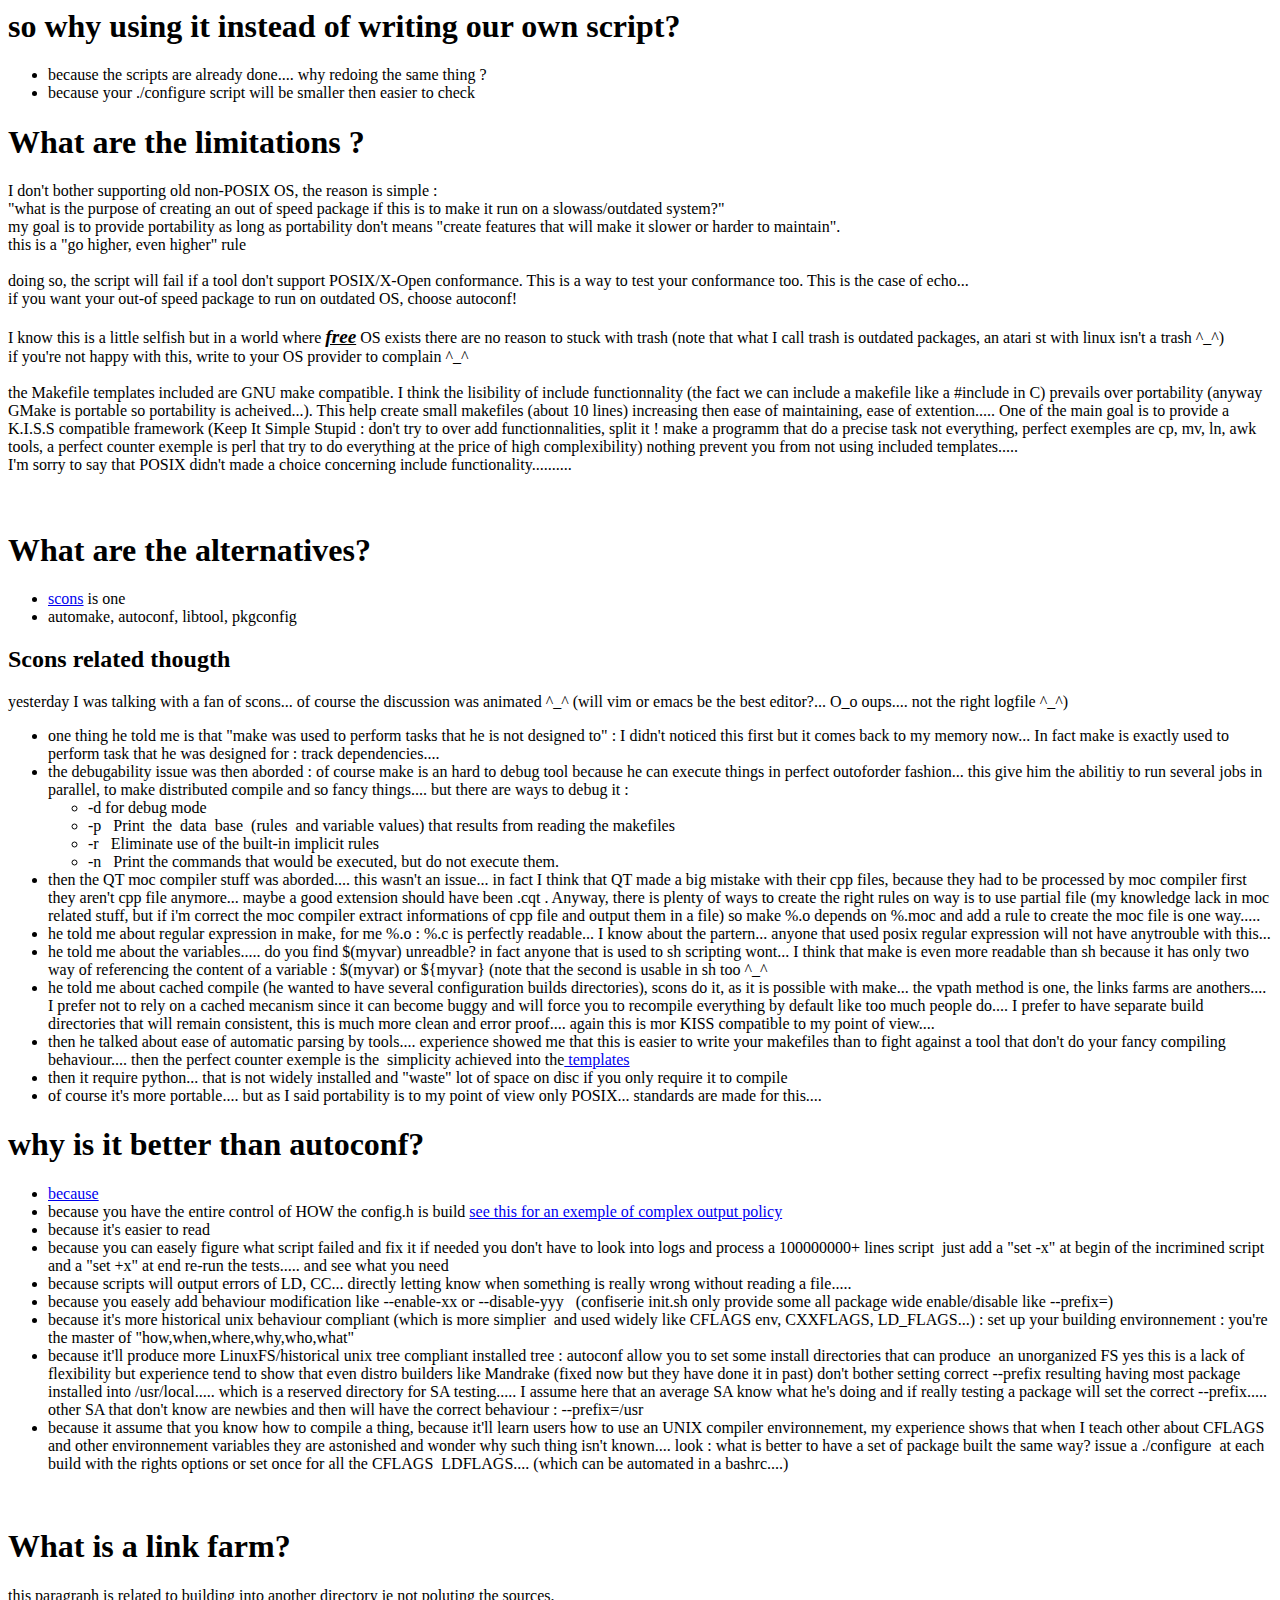
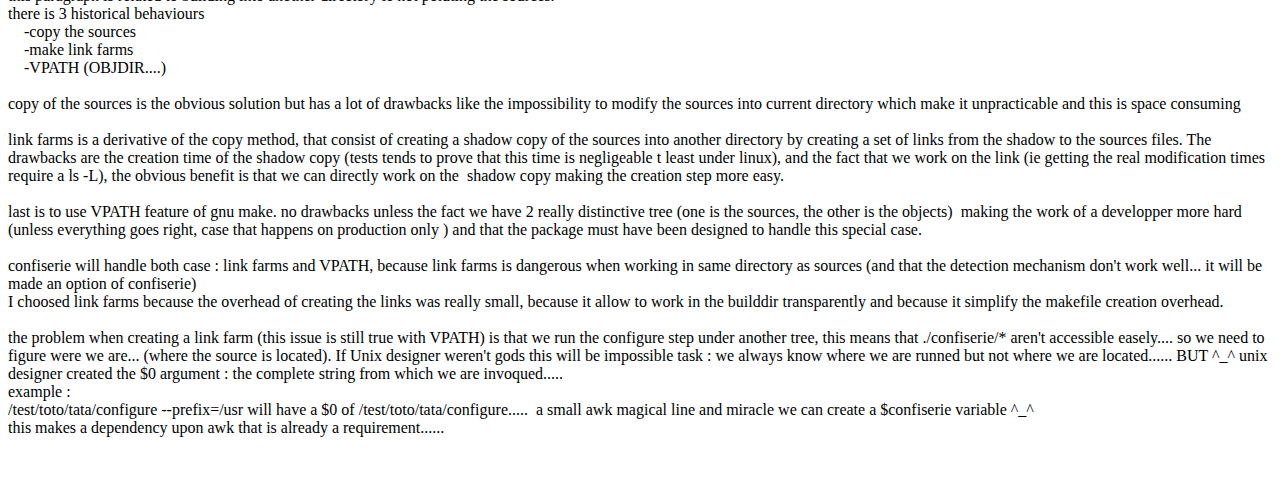
<file: confiserie/doc/misc_questions.html>
<!DOCTYPE html PUBLIC "-//W3C//DTD HTML 4.01 Transitional//EN">
<html>
<head>
  <meta http-equiv="content-type"
 content="text/html; charset=ISO-8859-1">
  <title>misc questions</title>
</head>
<body>
<h1> so why using it instead of writing our own script? </h1>
<ul>
  <li> because the scripts are already done.... why redoing the same
thing ?</li>
  <li> because your ./configure script will be smaller then easier to
check</li>
</ul>
<h1>What are the limitations ?<br>
</h1>
I don't bother supporting old non-POSIX OS, the reason is simple :<br>
"what is the purpose of creating an out of speed package if this is
to make it run on a slowass/outdated system?"<br>
my goal is to provide portability as long as portability don't means
"create features that will make it slower or harder to maintain". <br>
this
is a "go higher, even higher" rule<br>
<br>
doing so, the script will fail if a tool don't support POSIX/X-Open
conformance. This is a way to test your conformance too. This is the
case of echo...<br>
if you want your out-of speed package to run on outdated OS, choose
autoconf!<br>
<br>
I know this is a little selfish but in a world where <big
 style="font-weight: bold; font-style: italic; text-decoration: underline;">free</big>
OS exists
there are no reason to stuck with trash (note that what I call trash
is outdated packages, an atari st with linux isn't a trash ^_^)<br>
if you're not happy with this, write to your OS provider to complain ^_^<br>
<br>
the Makefile templates included are GNU make compatible. I think the
lisibility of include functionnality (the fact we can include a
makefile
like a #include in C) prevails over portability (anyway GMake is
portable so portability is acheived...). This help create small
makefiles (about 10 lines) increasing then ease of maintaining, ease of
extention..... One of the main goal is to provide a K.I.S.S compatible
framework (Keep It Simple Stupid : don't try to over add
functionnalities, split it ! make a programm that do a precise task not
everything, perfect exemples are cp, mv, ln, awk tools, a perfect
counter exemple is perl that try to do everything at the price of high
complexibility) nothing prevent you from not using included
templates.....<br>
I'm sorry to say that POSIX didn't made a choice concerning include
functionality..........<br>
<br>
<br>
<h1>What are the alternatives?</h1>
<ul>
  <li><a href="http://www.scons.org/">scons</a> is one</li>
  <li>automake, autoconf, libtool, pkgconfig </li>
</ul>
<h2>Scons related thougth</h2>
yesterday I was talking with a fan of scons... of course the discussion
was animated ^_^ (will vim or emacs be the best editor?... O_o oups....
not the right logfile ^_^)<br>
<ul>
  <li>one thing he told me is that "make was used to perform tasks that
he is not designed to" : I didn't noticed this first but it comes back
to my memory now... In fact make is exactly used to perform task that
he was designed for : track dependencies....</li>
  <li>the debugability issue was then aborded : of course make is an
hard to debug tool because he can execute things in perfect outoforder
fashion... this give him the abilitiy to run several jobs in parallel,
to make distributed compile and so fancy things.... but there are ways
to debug it :</li>
  <ul>
    <li>-d for debug mode<br>
    </li>
    <li>-p&nbsp;&nbsp; Print&nbsp; the&nbsp; data&nbsp; base&nbsp;
(rules&nbsp; and variable values) that results from reading the
makefiles</li>
    <li>-r&nbsp;&nbsp; Eliminate use of the built-in implicit rules</li>
    <li>-n&nbsp;&nbsp; Print the commands that would be executed, but
do not execute them.</li>
  </ul>
  <li>then the QT moc compiler stuff was aborded.... this wasn't an
issue... in fact I think that QT made a big mistake with their cpp
files, because they had to be processed by moc compiler first they
aren't cpp file anymore... maybe a good extension should have been .cqt
. Anyway, there is plenty of ways to create the right rules on way is
to use partial file (my knowledge lack in moc related stuff, but if i'm
correct the moc compiler extract informations of cpp file and output
them in a file) so make %.o depends on %.moc and add a rule to create
the moc file is one way.....</li>
  <li>he told me about regular expression in make, for me %.o : %.c is
perfectly readable... I know about the partern... anyone that used
posix regular expression will not have anytrouble with this...</li>
  <li>he told me about the variables..... do you find $(myvar)
unreadble? in fact anyone that is used to sh scripting wont... I think
that make is even more readable than sh because it has only two way of
referencing the content of a variable : $(myvar) or ${myvar} (note that
the second is usable in sh too ^_^</li>
  <li>he told me about cached compile (he wanted to have several
configuration builds directories), scons do it, as it is possible with
make... the
vpath method is one, the links farms are anothers.... I prefer not to
rely on a cached mecanism since it can become buggy and will force you
to recompile everything by default like too much people do.... I prefer
to have separate build directories
that will remain consistent, this is much more clean and error
proof.... again this is mor KISS compatible to my point of view....</li>
  <li>then he talked about ease of automatic parsing by tools....
experience showed me that this is easier to write your makefiles than
to fight against a tool that don't do your fancy compiling
behaviour.... then the perfect counter exemple is the&nbsp; simplicity
achieved into the<a href="Makefiles%20templates.html"> templates</a> <br>
  </li>
  <li>then it require python... that is not widely installed and
"waste" lot of space on disc if you only require it to compile<br>
  </li>
  <li>of course it's more portable.... but as I said portability is to
my point of view only POSIX... standards are made for this....</li>
</ul>
<h1> why is it better than autoconf?<br>
</h1>
<ul>
  <li><a href="http://freeopenml.berlios.de/againstautotools.html">because</a><br>
  </li>
  <li> because you have the entire control of HOW the config.h is build
    <a
 href="http://svn.berlios.de/viewcvs/confiserie/trunk/confiserie/configure_templates/configure.template">see
this for an exemple of complex output policy</a><br>
  </li>
  <li> because it's easier to read</li>
  <li> because you can easely figure what script failed and fix it if
needed you don't have to look into logs and process a 100000000+
lines script&nbsp; just add a "set -x" at begin of the incrimined
script and a "set +x" at end re-run the tests..... and see what you
need</li>
  <li>because scripts will output errors of LD, CC... directly letting
know when something is really wrong without reading a file.....</li>
  <li>because you easely add behaviour modification like --enable-xx or
--disable-yyy&nbsp;&nbsp; (confiserie init.sh only provide some all
package wide enable/disable like --prefix=)</li>
  <li>because it's more historical unix behaviour compliant (which is
more simplier&nbsp; and used widely like CFLAGS env, CXXFLAGS,
LD_FLAGS...) : set up your building environnement : you're the master
of "how,when,where,why,who,what"</li>
  <li>because it'll produce more LinuxFS/historical unix tree compliant
installed tree : autoconf allow you to set some install directories
that can produce&nbsp; an unorganized FS yes this is a lack of
flexibility but experience tend to show that even distro builders
like Mandrake (fixed now but they have done it in past) don't bother
setting correct --prefix resulting having
most package installed into /usr/local..... which is a reserved
directory for SA testing..... I assume here that an average SA know
what he's doing and if really testing a package will set the correct
--prefix..... other SA that don't know are newbies and then will have
the correct behaviour : --prefix=/usr</li>
  <li>because it assume that you know how to compile a thing, because
it'll learn users how to use an UNIX compiler environnement, my
experience shows that when I teach other about CFLAGS and other
environnement variables they are astonished and wonder why such thing
isn't known.... look : what is better to have a set of package built
the same way? issue a ./configure&nbsp; at each build with the rights
options or set once for all the CFLAGS&nbsp; LDFLAGS.... (which can
be automated in a bashrc....)<br>
  </li>
</ul>
<div style="margin-left: 40px;"><span style="font-weight: bold;"><span
 style="color: rgb(255, 0, 0);">
<br>
</span></span></div>
<h1>What is a link farm?</h1>
this paragraph is related to building into another directory ie not
poluting the sources.<br>
there is 3 historical behaviours<br>
&nbsp;&nbsp;&nbsp; -copy the sources <br>
&nbsp;&nbsp;&nbsp; -make link farms<br>
&nbsp;&nbsp;&nbsp; -VPATH (OBJDIR....)<br>
<br>
copy of the sources is the obvious solution but has a lot of drawbacks
like the impossibility to modify the sources into current directory
which make it unpracticable and this is space consuming<br>
<br>
link farms is a derivative of the copy method, that consist of creating
a shadow copy of the sources into another directory by creating a set
of
links from the shadow to the sources files. The drawbacks are the
creation time of the shadow copy (tests tends to prove that this time
is
negligeable t least under linux), and the fact that we work on the link
(ie getting the
real modification times&nbsp; require a ls -L), the obvious benefit is
that we can directly work on the&nbsp; shadow copy making the creation
step more easy.<br>
<br>
last is to use VPATH feature of gnu make. no drawbacks unless the fact
we have 2 really distinctive tree (one is the sources, the other is the
objects)&nbsp; making the work of a developper more hard (unless
everything goes right, case that happens on production only ) and that
the package must have been designed to handle this special case.<br>
<br>
confiserie will handle both case : link farms and VPATH, because link
farms is dangerous when working in same directory as sources (and that
the detection mechanism don't work well... it will be made an option of
confiserie)<br>
I choosed link farms because the overhead of creating the links was
really small, because it allow to work in the builddir transparently
and
because it simplify the makefile creation overhead.<br>
<br>
the problem when creating a link farm (this issue is still true with
VPATH) is that we run the configure step under another tree, this means
that ./confiserie/* aren't accessible easely.... so we need to figure
were we are... (where the source is located). If Unix designer weren't
gods this will be impossible task : we always know where we are runned
but not where we are located...... BUT ^_^ unix designer created the $0
argument : the complete string from which we are invoqued..... <br>
example : <br>
/test/toto/tata/configure --prefix=/usr will have a $0 of
/test/toto/tata/configure.....&nbsp; a small awk magical line and
miracle we can create a $confiserie variable ^_^<br>
this makes a dependency upon awk that is already a requirement......<br>
&nbsp;&nbsp;&nbsp; <br>
<br>
</body>
</html>
</file>
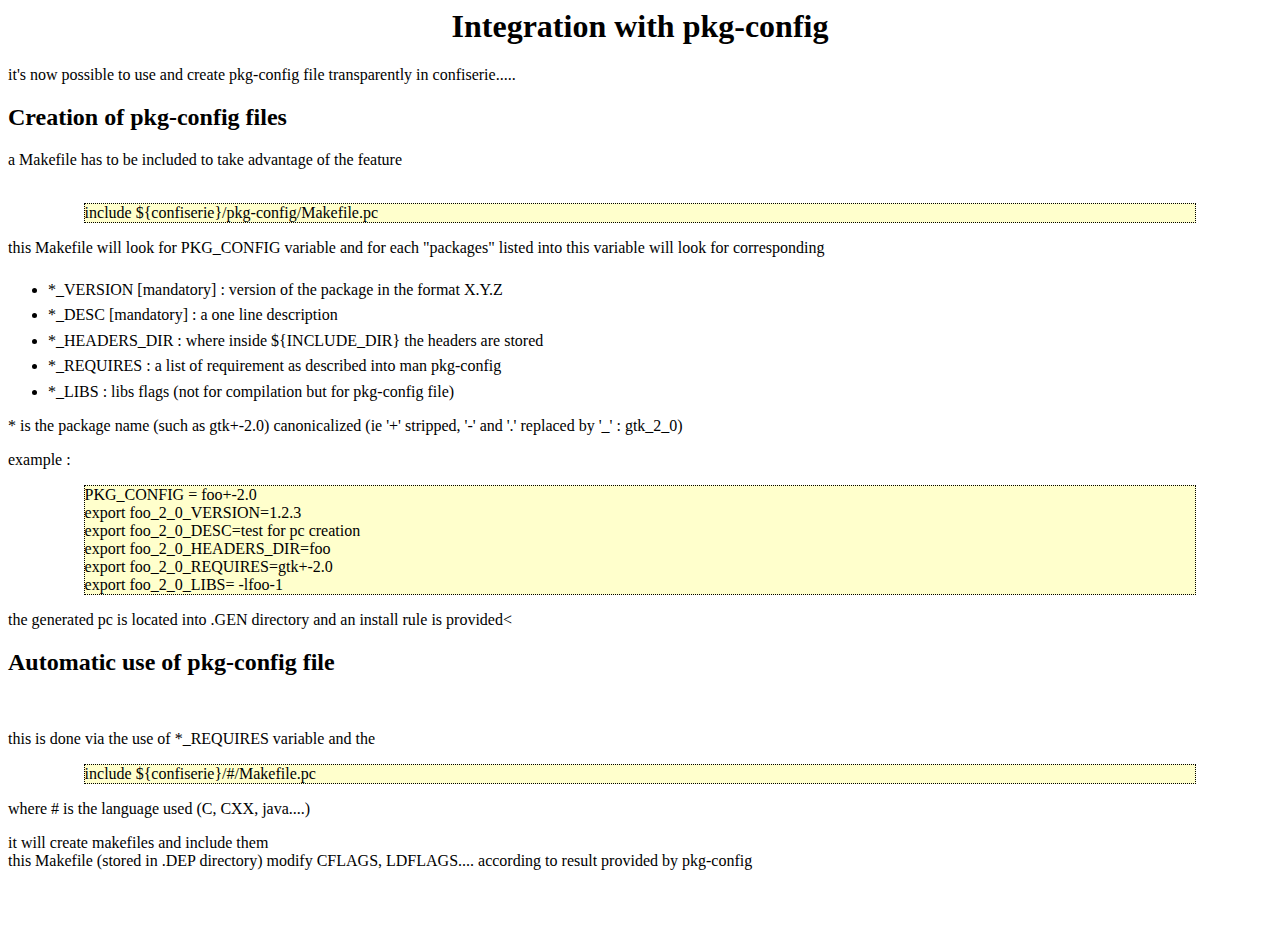
<file: confiserie/doc/pkg-config.html>
<!DOCTYPE html PUBLIC "-//W3C//DTD HTML 4.01 Transitional//EN">
<html>
	<head>
		<meta http-equiv="content-type" content="text/html; charset=UTF-8">
		<link rel="stylesheet" type="text/css" href="mystyle.css">
		<title>pkg-config</title>
	</head>
	<body>
		<h1>Integration with pkg-config</h1>
		it's now possible to use and create pkg-config file transparently in
		confiserie.....<br>
		<h2>Creation of pkg-config files</h2>
		a Makefile has to be included to take advantage of the feature<br>
		<br>
		<p class="code">include ${confiserie}/pkg-config/Makefile.pc</p>
		<p> this Makefile will look for PKG_CONFIG variable and for each
		"packages" listed into this variable will look for corresponding </p>
		<ul>
			<li>*_VERSION [mandatory] : version of the package in the format X.Y.Z</li>
			<li>*_DESC [mandatory] : a one line description</li>
			<li>*_HEADERS_DIR : where inside ${INCLUDE_DIR} the headers are stored</li>
			<li>*_REQUIRES : a list of requirement as described into man
			pkg-config</li>
			<li>*_LIBS : libs flags (not for compilation but for pkg-config file)</li>
		</ul>
		<p> * is the package name (such as gtk+-2.0) canonicalized (ie '+'
		stripped, '-' and '.' replaced by '_' : gtk_2_0) </p>
		<p> example : </p>
		<p class="code"> PKG_CONFIG = foo+-2.0<br>
		export foo_2_0_VERSION=1.2.3<br>
		export foo_2_0_DESC=test for pc creation<br>
		export foo_2_0_HEADERS_DIR=foo<br>
		export foo_2_0_REQUIRES=gtk+-2.0<br>
		export foo_2_0_LIBS= -lfoo-1<br>
		</p>
		<p> the generated pc is located into .GEN directory and an install rule
		is provided&lt; </p>
		<h2>Automatic use of pkg-config file</h2>
		<br>
		<p>this is done via the use of *_REQUIRES variable and the </p>
		<p class="code">include ${confiserie}/#/Makefile.pc</p>
		<p>where # is the language used (C, CXX, java....)</p>
		<p> it will create makefiles and include them <br>
		this Makefile (stored in .DEP directory) modify CFLAGS, LDFLAGS....
		according to result provided by pkg-config<br>
		</p>
		<br>
		<br>
	</body>
</html>
</file>
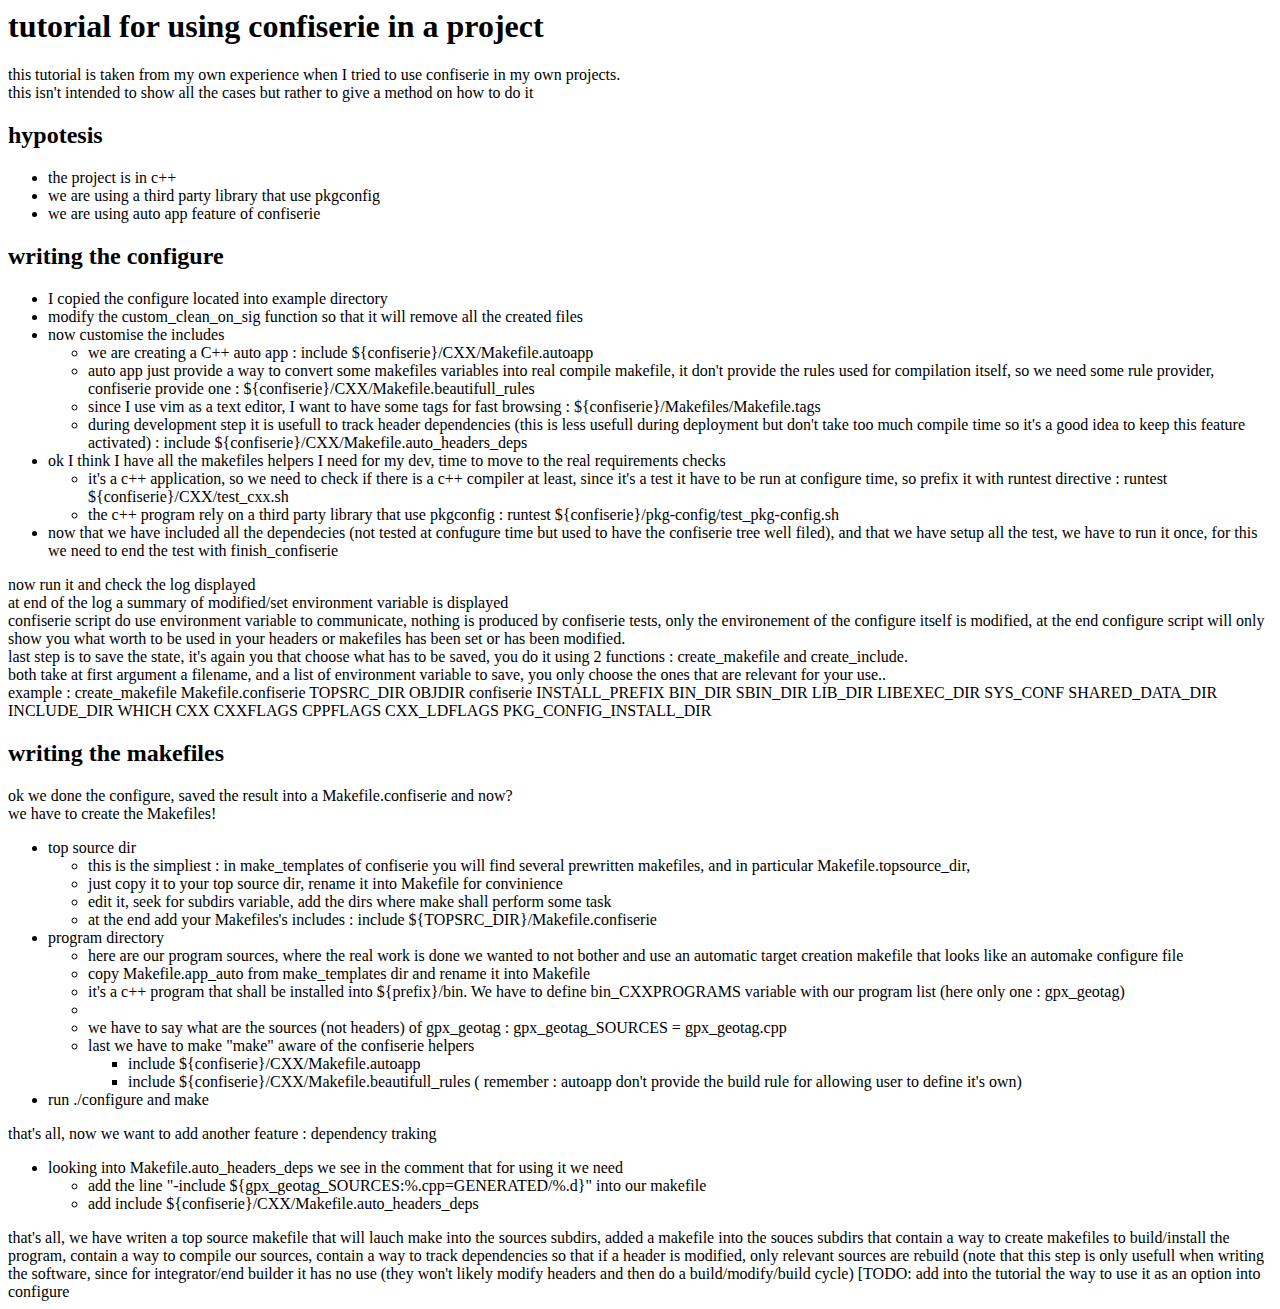
<file: confiserie/doc/tutorial.html>
<html>
    <body>
        <h1> tutorial for using confiserie in a project</h1>
        this tutorial is taken from my own experience when I tried to 
        use confiserie in my own projects.</br>
        this isn't intended to show all the cases but rather to give a method 
        on how to do it</br>
        <h2> hypotesis </h2>
        <ul>
            <li>the project is in c++</li>
            <li>we are using a third party library that use pkgconfig</li>
            <li>we are using auto app feature of confiserie</li>
        </ul>
        <h2>writing the configure</h2>
        <ul>
            <li>I copied the configure located into example directory</li>
            <li>modify the custom_clean_on_sig function so that it will remove
                all the created files</li>
            <li>now customise the includes</li>
            <ul>
                <li> we are creating a C++ auto app : include ${confiserie}/CXX/Makefile.autoapp</li>
                <li> auto app just provide a way to convert some makefiles
                variables into real compile makefile, it don't provide the
                rules used for compilation itself, so we need some rule
                provider, confiserie provide one : ${confiserie}/CXX/Makefile.beautifull_rules</li>
                <li> since I use vim as a text editor, I want to have some tags 
                for fast browsing : ${confiserie}/Makefiles/Makefile.tags</li>
                <li> during development step it is usefull to track header
                dependencies (this is less usefull during deployment but don't
                take too much compile time so it's a good idea to keep this
                feature activated) : include ${confiserie}/CXX/Makefile.auto_headers_deps </li>
            </ul>
            <li> ok I think I have all the makefiles helpers I need for my
            dev, time to move to the real requirements checks</li>
            <ul>
                <li> it's a c++ application, so we need to check if
                there is a c++ compiler at least, since it's a test
                it have to be run at configure time, so prefix it with
                runtest directive : runtest ${confiserie}/CXX/test_cxx.sh</li>
                <li>the c++ program rely on a third party library that
                use pkgconfig : runtest ${confiserie}/pkg-config/test_pkg-config.sh</li>
            </ul>
            <li>now that we have included all the dependecies (not tested at
            confugure time but used to have the confiserie tree well filed), 
            and that we have setup all the test, we have to run it once, for this
            we need to end the test with finish_confiserie</li>
        </ul>
        now run it and check the log displayed</br>
        at end of the log a summary of modified/set environment variable is 
        displayed</br>
        confiserie script do use environment variable to communicate, nothing is
        produced by confiserie tests, only the environement of the configure
        itself is modified, at the end configure script will only show you
        what worth to be used in your headers or makefiles has been set
        or has been modified.</br>
        last step is to save the state, it's again you that choose what has to be
        saved, you do it using 2 functions : create_makefile and create_include.<br>
        both take at first argument a filename, and a list of environment
        variable to save, you only choose the ones that are relevant for your
        use..<br>
        example : create_makefile Makefile.confiserie TOPSRC_DIR OBJDIR confiserie INSTALL_PREFIX BIN_DIR SBIN_DIR LIB_DIR LIBEXEC_DIR SYS_CONF SHARED_DATA_DIR INCLUDE_DIR WHICH CXX CXXFLAGS CPPFLAGS CXX_LDFLAGS PKG_CONFIG_INSTALL_DIR
        <h2>writing the makefiles</h2>
        ok we done the configure, saved the result into a Makefile.confiserie
        and now?<br>
        we have to create the Makefiles!<br>
        <ul>
            <li>top source dir</li>
            <ul>
                <li> this is the simpliest : in make_templates of 
                confiserie you will find several prewritten makefiles, and in
                particular Makefile.topsource_dir,</li>
                <li> just copy it to your top
                source dir, rename it into Makefile for convinience</li>
                <li> edit it, seek for subdirs variable, add the dirs where
                make shall perform some task</li>
                <li> at the end add your Makefiles's includes : 
                include ${TOPSRC_DIR}/Makefile.confiserie</li>
            </ul>
            <li> program directory</li>
            <ul>
                <li> here are our program sources, where the real work is done we
                wanted to not bother and use an automatic target creation makefile
                that looks like an automake configure file</li>
                <li> copy Makefile.app_auto from make_templates dir and rename
                it into Makefile</li>
                <li> it's a c++ program that shall be installed into 
                ${prefix}/bin. We have to define bin_CXXPROGRAMS variable with
                our program list (here only one : gpx_geotag)<li>
                <li> we have to say what are the sources (not headers) of
                gpx_geotag : gpx_geotag_SOURCES =  gpx_geotag.cpp</li>
                <li> last we have to make "make" aware of the confiserie helpers</li>
                <ul>
                    <li>include ${confiserie}/CXX/Makefile.autoapp</li>
                    <li>include ${confiserie}/CXX/Makefile.beautifull_rules (
                    remember : autoapp don't provide the build rule for allowing
                    user to define it's own)</li>
                </ul>
            </ul>
            <li> run ./configure and make</li>
        </ul>
        that's all, now we want to add another feature : dependency traking
        <ul>
            <li>looking into Makefile.auto_headers_deps we see in the comment
            that for using it we need </li>
            <ul>
                <li>add the line "-include ${gpx_geotag_SOURCES:%.cpp=GENERATED/%.d}"
                into our makefile</li>
                <li> add include ${confiserie}/CXX/Makefile.auto_headers_deps</li>
            </ul>
        </ul>
    </ul>
    that's all, we have writen a top source makefile that will lauch make into
    the sources subdirs, added a makefile into the souces subdirs that contain a
    way to create makefiles to build/install the program, contain a way to 
    compile our sources, contain a way to track dependencies so that if a header
    is modified, only relevant sources are rebuild (note that this step is only
    usefull when writing the software, since for integrator/end builder it has
    no use (they won't likely modify headers and then do a build/modify/build 
    cycle) [TODO: add into the tutorial the way to use it as an option into 
    configure
    </body>
</html>
</file>
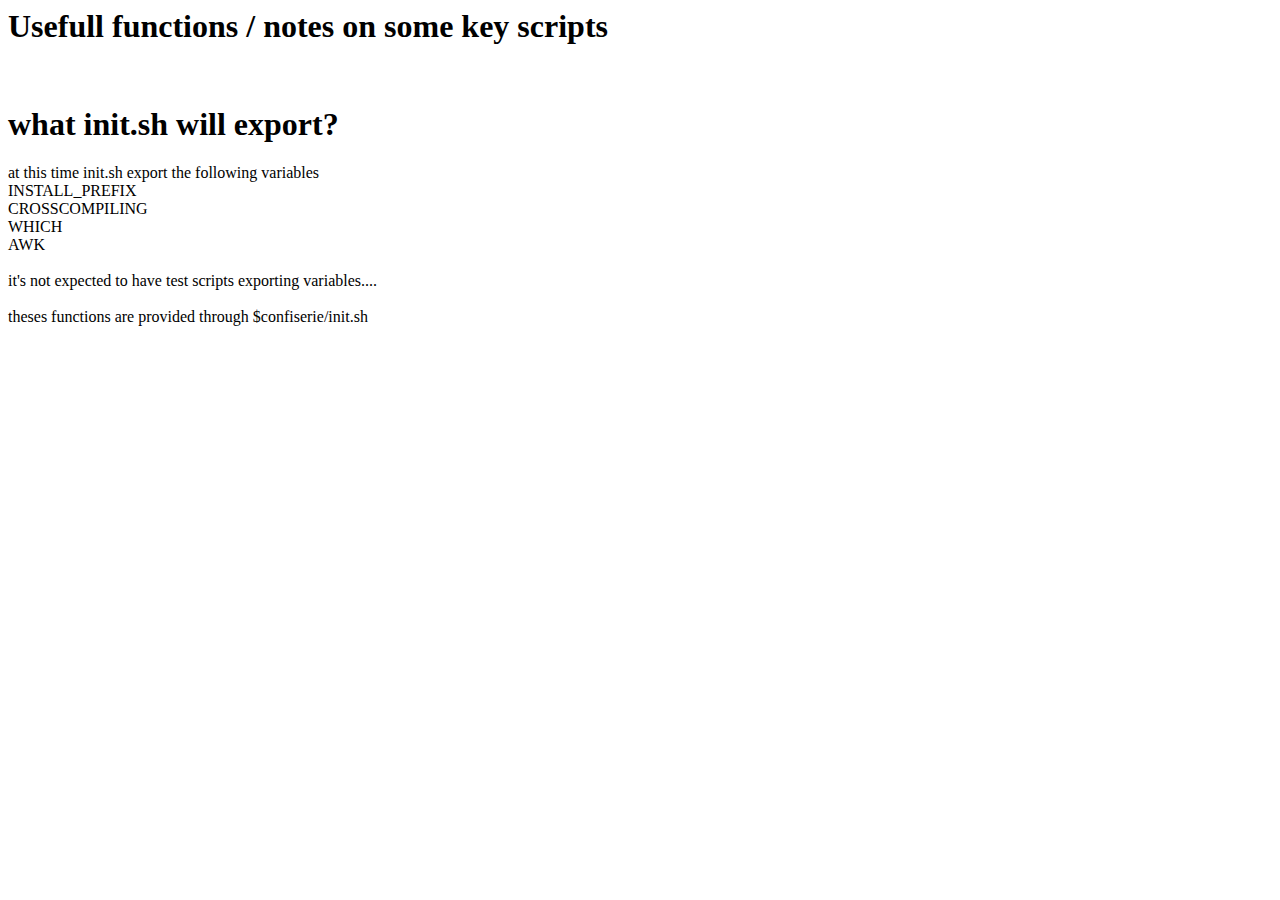
<file: confiserie/doc/useful functions.html>
<!DOCTYPE html PUBLIC "-//W3C//DTD HTML 4.01 Transitional//EN">
<html>
<head>
  <meta content="text/html; charset=ISO-8859-1"
 http-equiv="content-type">
  <title>usefull functions</title>
</head>
<body>
<h1>Usefull functions / notes on
some key scripts</h1>
<br>
<h1>what
init.sh will export?</h1>
at this time init.sh export the following variables<br>
INSTALL_PREFIX<br>
CROSSCOMPILING<br>
WHICH<br>
AWK<br>
<br>
it's not expected to have test scripts exporting variables....<br>
<br>
theses functions are provided through $confiserie/init.sh <br>
<br>
<br>
<br>
<br>
</body>
</html>
</file>
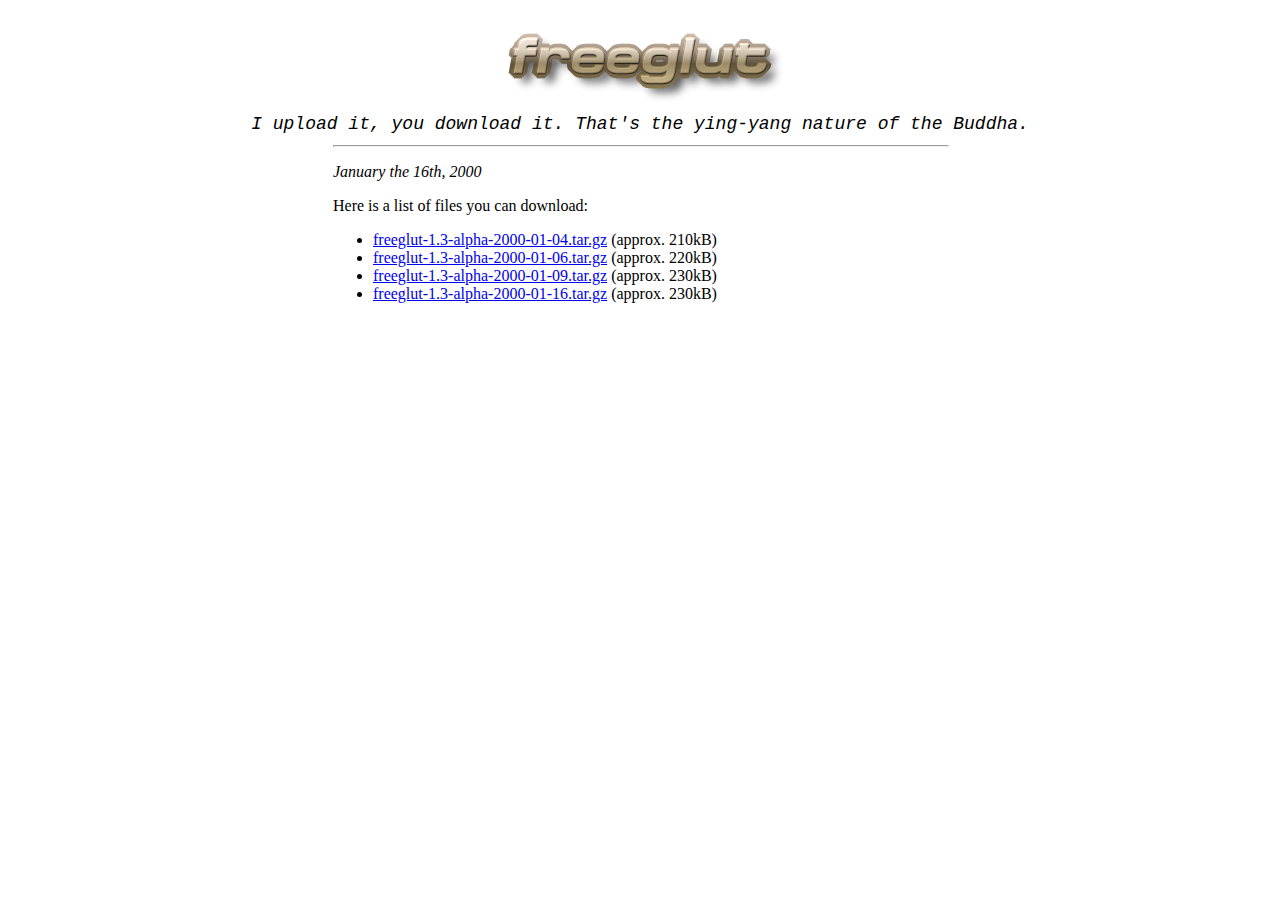
<file: src/freeglut-2.4.0/doc/download.html>
<!doctype html public "-//w3c//dtd html 4.0 transitional//en">
<html>
<head>
   <meta http-equiv="Content-Type" content="text/html; charset=iso-8859-1">
   <meta name="author" content="Pawel W. Olszta">
   <meta name="copyright" content="Pawel W. Olszta">
   <meta name="description" content="The downloads page">
   <meta name="keywords" content="freeglut glut OpenGL">
   <meta name="GENERATOR" content="WebMaker">
   <title>The freeglut project</title>
</head>
<body text="#000000" bgcolor="#FFFFFF" link="#0000EF" vlink="#51188E" alink="#FF0000">

<center><img SRC="freeglut_logo.png" ALT="The freeglut logo" height=106 width=314></center>

<center><dt><i><font face="Courier New,Courier"><font size=+1>
I upload it, you download it. That's the ying-yang nature of the Buddha.
</font></font></i></dt></center>

<center><table WIDTH="620"><tr><td><hr WIDTH="100%">

<p><i>January the 16th, 2000</i>
<p>Here is a list of files you can download:
<p>

<ul>
<li>
 <a href="freeglut-1.3-alpha-2000-01-04.tar.gz">
          freeglut-1.3-alpha-2000-01-04.tar.gz</a> (approx. 210kB)
<li>
 <a href="freeglut-1.3-alpha-2000-01-06.tar.gz">
          freeglut-1.3-alpha-2000-01-06.tar.gz</a> (approx. 220kB)
<li>
 <a href="freeglut-1.3-alpha-2000-01-09.tar.gz">
          freeglut-1.3-alpha-2000-01-09.tar.gz</a> (approx. 230kB)
<li>
 <a href="freeglut-1.3-alpha-2000-01-16.tar.gz">
          freeglut-1.3-alpha-2000-01-16.tar.gz</a> (approx. 230kB)
</ul>

</table></center></body></html>
</file>
<file: confiserie/doc/mystyle.css>
p.code {
	border-style: dotted;
	border-width: thin;
	background-color:#ffffcc;
	margin-left: 2cm;
	margin-right: 2cm
}

pre.code {
	border-style: dotted;
	border-width: thin;
	background-color:#ffffcc;
	margin-left: 2cm;
	margin-right: 2cm
}
	

span.code {
	border-style: dotted;
	border-width: thin;
	background-color:#ffffcc;
}

div.note {
	border-style : solid;
	border-color : red;
	border-width : thin;
	margin-left: 2cm;
	margin-right: 2cm
}
div.note:first-child {
	color : red
}

ul.none {
	list-style-type: none;
	text-align : justify;
	padding-bottom: 0.2cm;
	position:relative;
	left:-20px
}

ul.note {
	border-style : solid;
	border-color : red;
	border-width : thin;
	margin-left: 2cm;
	margin-right: 2cm;
	left:-20px
}
ul.note:first-line {
	color : red;
	text-decoration : underline
}


li {
	padding-top: 0.2cm
}


div.note {
	color : red;
	inline
}
h1 {
	text-align : center;
}
p {
	text-align : justify
}
</file>
